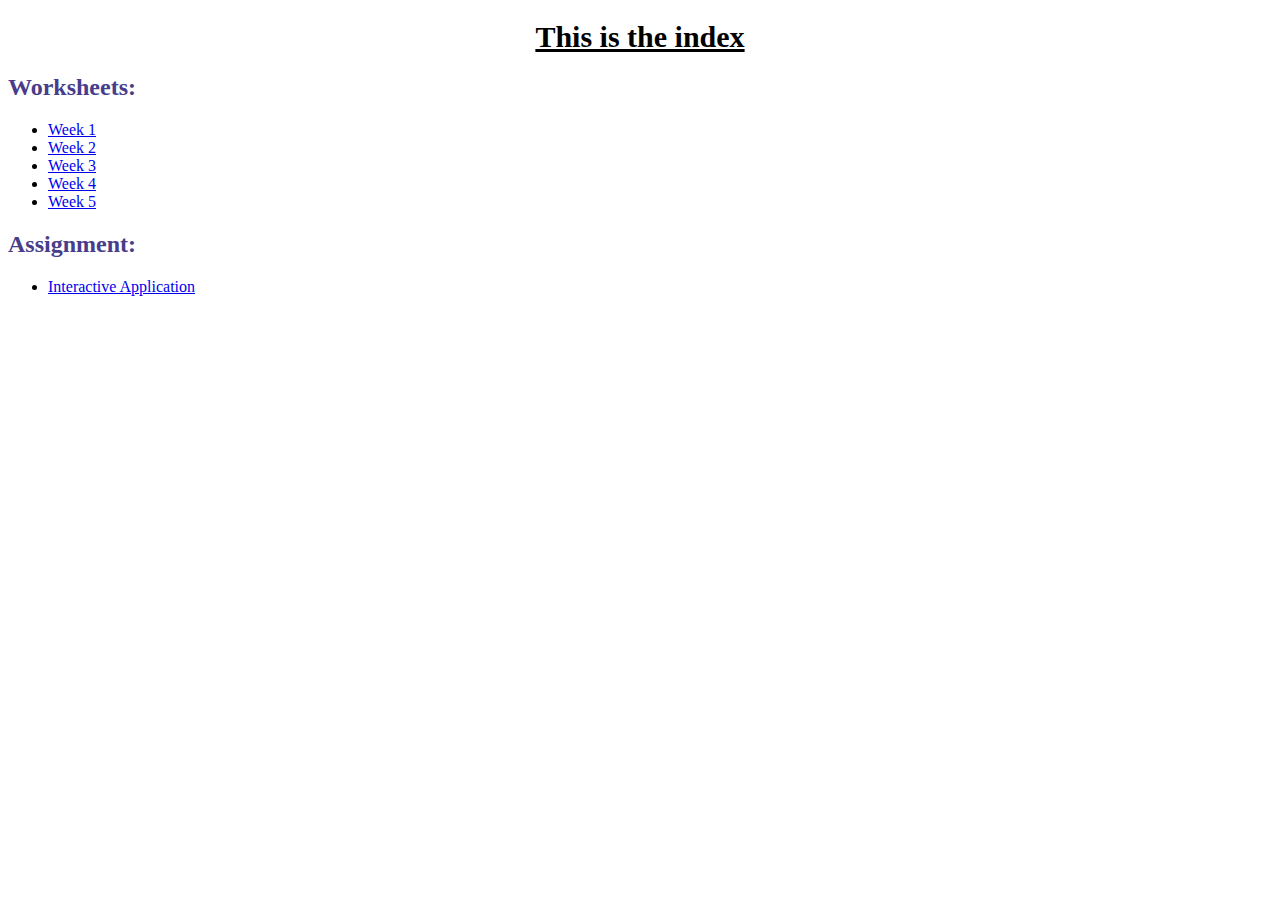
<file: Index.html>
<!DOCTYPE html>
<html lang="en">
    <head>
        <meta name="viewport" content="width=device-width"/>
        <meta charset="UTF-8">
        <title>Dimitris Nitsios</title>
        <link rel="stylesheet" href="mainStyle.css">
    </head>
    <body>

        <h1>This is the index</h1>

        <h2>Worksheets:</h2>
        <ul>
            <li><a href="Week1/Test.html">Week 1</a></li>
            <li><a href="Week2/Lab2.html">Week 2</a></li>
            <li><a href="Week3/LabTemplate.html">Week 3</a> </li>
            <li><a href="Week4/Week4.html">Week 4</a> </li>
            <li><a href="Week5/Week5.html">Week 5</a> </li>
        </ul>

        <h2>Assignment:</h2>
    <ul>
        <li><a href="InteractiveAssignment/HomePage2.html">Interactive Application</a></li>
    </ul>
    </body>
</html>
</file>
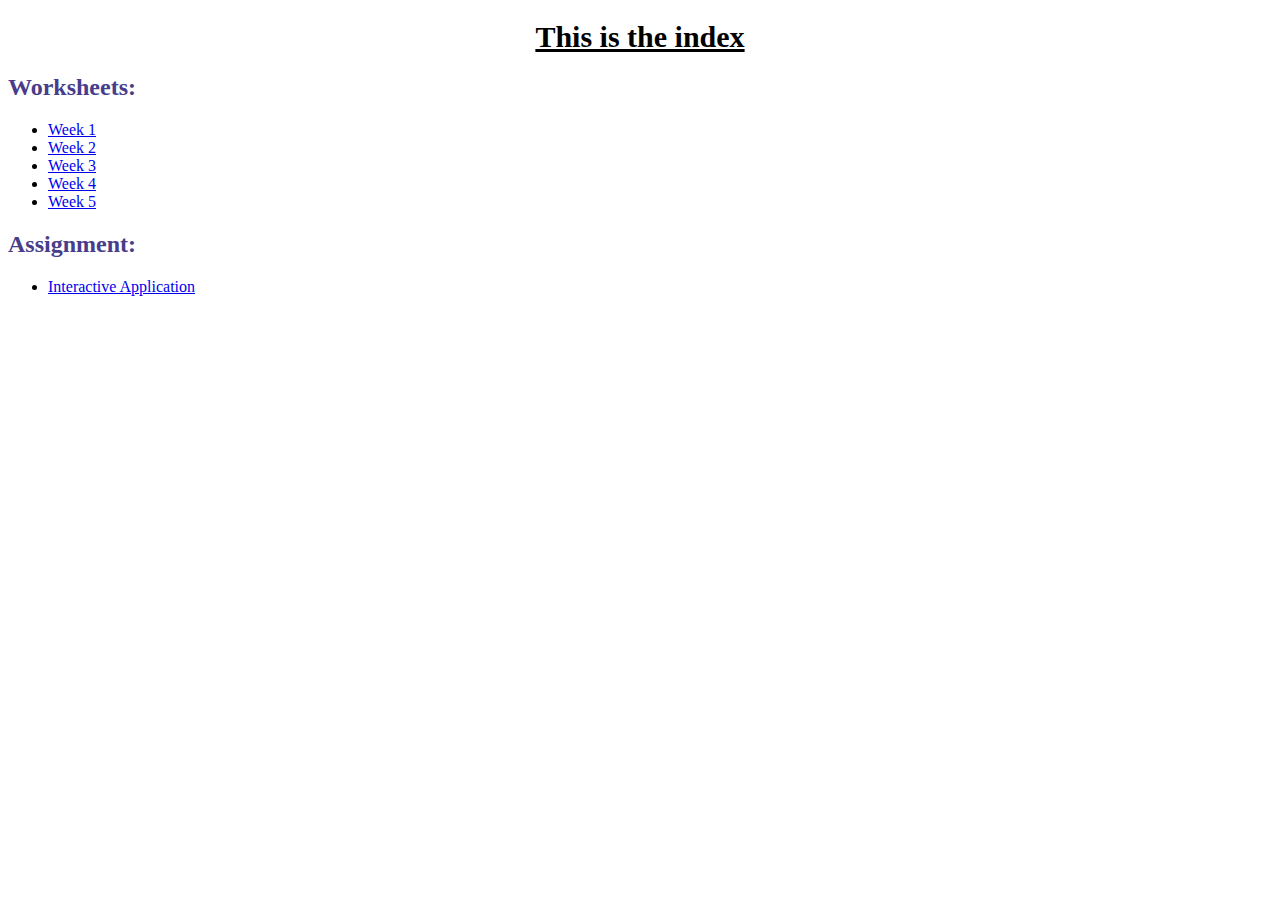
<file: index.html>
<!DOCTYPE html>
<html lang="en">
    <head>
        <meta name="viewport" content="width=device-width"/>
        <meta charset="UTF-8">
        <title>Dimitris Nitsios</title>
        <link rel="stylesheet" href="mainStyle.css">
    </head>
    <body>

        <h1>This is the index</h1>

        <h2>Worksheets:</h2>
        <ul>
            <li><a href="Week1/Test.html">Week 1</a></li>
            <li><a href="Week2/Lab2.html">Week 2</a></li>
            <li><a href="Week3/LabTemplate.html">Week 3</a> </li>
            <li><a href="Week4/Week4.html">Week 4</a> </li>
            <li><a href="Week5/Week5.html">Week 5</a> </li>
        </ul>

        <h2>Assignment:</h2>
    <ul>

        <li><a href="InteractiveAssignment/HomePage.html">Interactive Application</a></li>
    </ul>
    </body>
</html>
</file>
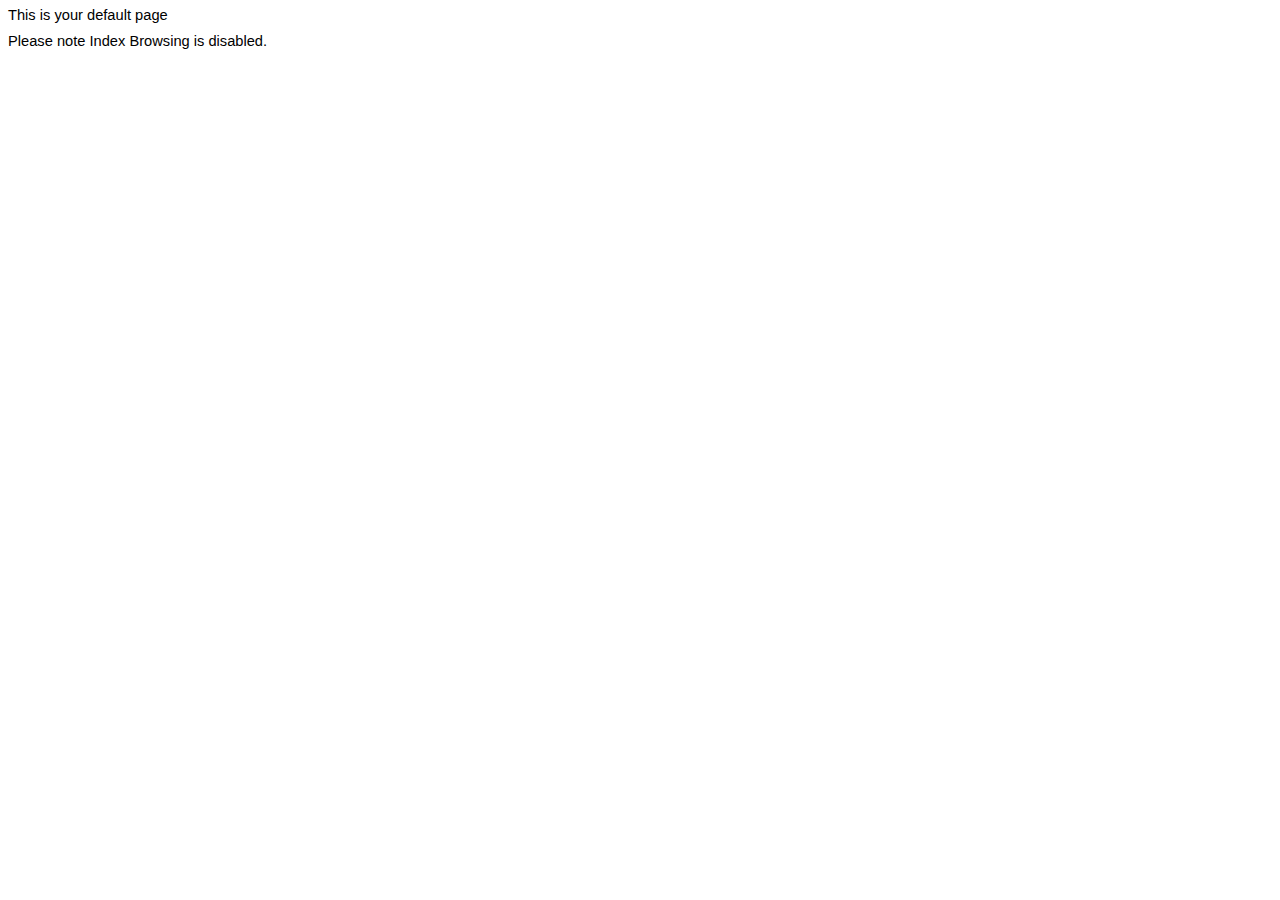
<file: OldIndex.htm>
<html xmlns:v="urn:schemas-microsoft-com:vml"
xmlns:o="urn:schemas-microsoft-com:office:office"
xmlns:w="urn:schemas-microsoft-com:office:word"
xmlns:m="http://schemas.microsoft.com/office/2004/12/omml"
xmlns="http://www.w3.org/TR/REC-html40">

<head>
<meta http-equiv=Content-Type content="text/html; charset=windows-1252">
<meta name=ProgId content=Word.Document>
<meta name=Generator content="Microsoft Word 15">
<meta name=Originator content="Microsoft Word 15">
<link rel=File-List href="Index_files/filelist.xml">
<!--[if gte mso 9]><xml>
 <o:DocumentProperties>
  <o:Author>chris finnigan</o:Author>
  <o:LastAuthor>chris finnigan</o:LastAuthor>
  <o:Revision>2</o:Revision>
  <o:TotalTime>1</o:TotalTime>
  <o:Created>2014-11-26T10:49:00Z</o:Created>
  <o:LastSaved>2014-11-26T10:50:00Z</o:LastSaved>
  <o:Pages>1</o:Pages>
  <o:Words>12</o:Words>
  <o:Characters>74</o:Characters>
  <o:Company>UCLAN</o:Company>
  <o:Lines>1</o:Lines>
  <o:Paragraphs>1</o:Paragraphs>
  <o:CharactersWithSpaces>85</o:CharactersWithSpaces>
  <o:Version>15.00</o:Version>
 </o:DocumentProperties>
 <o:OfficeDocumentSettings>
  <o:AllowPNG/>
 </o:OfficeDocumentSettings>
</xml><![endif]-->
<link rel=themeData href="Index_files/themedata.thmx">
<link rel=colorSchemeMapping href="Index_files/colorschememapping.xml">
<!--[if gte mso 9]><xml>
 <w:WordDocument>
  <w:SpellingState>Clean</w:SpellingState>
  <w:GrammarState>Clean</w:GrammarState>
  <w:TrackMoves>false</w:TrackMoves>
  <w:TrackFormatting/>
  <w:PunctuationKerning/>
  <w:ValidateAgainstSchemas/>
  <w:SaveIfXMLInvalid>false</w:SaveIfXMLInvalid>
  <w:IgnoreMixedContent>false</w:IgnoreMixedContent>
  <w:AlwaysShowPlaceholderText>false</w:AlwaysShowPlaceholderText>
  <w:DoNotPromoteQF/>
  <w:LidThemeOther>EN-GB</w:LidThemeOther>
  <w:LidThemeAsian>X-NONE</w:LidThemeAsian>
  <w:LidThemeComplexScript>X-NONE</w:LidThemeComplexScript>
  <w:Compatibility>
   <w:BreakWrappedTables/>
   <w:SnapToGridInCell/>
   <w:WrapTextWithPunct/>
   <w:UseAsianBreakRules/>
   <w:DontGrowAutofit/>
   <w:SplitPgBreakAndParaMark/>
   <w:EnableOpenTypeKerning/>
   <w:DontFlipMirrorIndents/>
   <w:OverrideTableStyleHps/>
  </w:Compatibility>
  <m:mathPr>
   <m:mathFont m:val="Cambria Math"/>
   <m:brkBin m:val="before"/>
   <m:brkBinSub m:val="&#45;-"/>
   <m:smallFrac m:val="off"/>
   <m:dispDef/>
   <m:lMargin m:val="0"/>
   <m:rMargin m:val="0"/>
   <m:defJc m:val="centerGroup"/>
   <m:wrapIndent m:val="1440"/>
   <m:intLim m:val="subSup"/>
   <m:naryLim m:val="undOvr"/>
  </m:mathPr></w:WordDocument>
</xml><![endif]--><!--[if gte mso 9]><xml>
 <w:LatentStyles DefLockedState="false" DefUnhideWhenUsed="false"
  DefSemiHidden="false" DefQFormat="false" DefPriority="99"
  LatentStyleCount="371">
  <w:LsdException Locked="false" Priority="0" QFormat="true" Name="Normal"/>
  <w:LsdException Locked="false" Priority="9" QFormat="true" Name="heading 1"/>
  <w:LsdException Locked="false" Priority="9" SemiHidden="true"
   UnhideWhenUsed="true" QFormat="true" Name="heading 2"/>
  <w:LsdException Locked="false" Priority="9" SemiHidden="true"
   UnhideWhenUsed="true" QFormat="true" Name="heading 3"/>
  <w:LsdException Locked="false" Priority="9" SemiHidden="true"
   UnhideWhenUsed="true" QFormat="true" Name="heading 4"/>
  <w:LsdException Locked="false" Priority="9" SemiHidden="true"
   UnhideWhenUsed="true" QFormat="true" Name="heading 5"/>
  <w:LsdException Locked="false" Priority="9" SemiHidden="true"
   UnhideWhenUsed="true" QFormat="true" Name="heading 6"/>
  <w:LsdException Locked="false" Priority="9" SemiHidden="true"
   UnhideWhenUsed="true" QFormat="true" Name="heading 7"/>
  <w:LsdException Locked="false" Priority="9" SemiHidden="true"
   UnhideWhenUsed="true" QFormat="true" Name="heading 8"/>
  <w:LsdException Locked="false" Priority="9" SemiHidden="true"
   UnhideWhenUsed="true" QFormat="true" Name="heading 9"/>
  <w:LsdException Locked="false" SemiHidden="true" UnhideWhenUsed="true"
   Name="index 1"/>
  <w:LsdException Locked="false" SemiHidden="true" UnhideWhenUsed="true"
   Name="index 2"/>
  <w:LsdException Locked="false" SemiHidden="true" UnhideWhenUsed="true"
   Name="index 3"/>
  <w:LsdException Locked="false" SemiHidden="true" UnhideWhenUsed="true"
   Name="index 4"/>
  <w:LsdException Locked="false" SemiHidden="true" UnhideWhenUsed="true"
   Name="index 5"/>
  <w:LsdException Locked="false" SemiHidden="true" UnhideWhenUsed="true"
   Name="index 6"/>
  <w:LsdException Locked="false" SemiHidden="true" UnhideWhenUsed="true"
   Name="index 7"/>
  <w:LsdException Locked="false" SemiHidden="true" UnhideWhenUsed="true"
   Name="index 8"/>
  <w:LsdException Locked="false" SemiHidden="true" UnhideWhenUsed="true"
   Name="index 9"/>
  <w:LsdException Locked="false" Priority="39" SemiHidden="true"
   UnhideWhenUsed="true" Name="toc 1"/>
  <w:LsdException Locked="false" Priority="39" SemiHidden="true"
   UnhideWhenUsed="true" Name="toc 2"/>
  <w:LsdException Locked="false" Priority="39" SemiHidden="true"
   UnhideWhenUsed="true" Name="toc 3"/>
  <w:LsdException Locked="false" Priority="39" SemiHidden="true"
   UnhideWhenUsed="true" Name="toc 4"/>
  <w:LsdException Locked="false" Priority="39" SemiHidden="true"
   UnhideWhenUsed="true" Name="toc 5"/>
  <w:LsdException Locked="false" Priority="39" SemiHidden="true"
   UnhideWhenUsed="true" Name="toc 6"/>
  <w:LsdException Locked="false" Priority="39" SemiHidden="true"
   UnhideWhenUsed="true" Name="toc 7"/>
  <w:LsdException Locked="false" Priority="39" SemiHidden="true"
   UnhideWhenUsed="true" Name="toc 8"/>
  <w:LsdException Locked="false" Priority="39" SemiHidden="true"
   UnhideWhenUsed="true" Name="toc 9"/>
  <w:LsdException Locked="false" SemiHidden="true" UnhideWhenUsed="true"
   Name="Normal Indent"/>
  <w:LsdException Locked="false" SemiHidden="true" UnhideWhenUsed="true"
   Name="footnote text"/>
  <w:LsdException Locked="false" SemiHidden="true" UnhideWhenUsed="true"
   Name="annotation text"/>
  <w:LsdException Locked="false" SemiHidden="true" UnhideWhenUsed="true"
   Name="header"/>
  <w:LsdException Locked="false" SemiHidden="true" UnhideWhenUsed="true"
   Name="footer"/>
  <w:LsdException Locked="false" SemiHidden="true" UnhideWhenUsed="true"
   Name="index heading"/>
  <w:LsdException Locked="false" Priority="35" SemiHidden="true"
   UnhideWhenUsed="true" QFormat="true" Name="caption"/>
  <w:LsdException Locked="false" SemiHidden="true" UnhideWhenUsed="true"
   Name="table of figures"/>
  <w:LsdException Locked="false" SemiHidden="true" UnhideWhenUsed="true"
   Name="envelope address"/>
  <w:LsdException Locked="false" SemiHidden="true" UnhideWhenUsed="true"
   Name="envelope return"/>
  <w:LsdException Locked="false" SemiHidden="true" UnhideWhenUsed="true"
   Name="footnote reference"/>
  <w:LsdException Locked="false" SemiHidden="true" UnhideWhenUsed="true"
   Name="annotation reference"/>
  <w:LsdException Locked="false" SemiHidden="true" UnhideWhenUsed="true"
   Name="line number"/>
  <w:LsdException Locked="false" SemiHidden="true" UnhideWhenUsed="true"
   Name="page number"/>
  <w:LsdException Locked="false" SemiHidden="true" UnhideWhenUsed="true"
   Name="endnote reference"/>
  <w:LsdException Locked="false" SemiHidden="true" UnhideWhenUsed="true"
   Name="endnote text"/>
  <w:LsdException Locked="false" SemiHidden="true" UnhideWhenUsed="true"
   Name="table of authorities"/>
  <w:LsdException Locked="false" SemiHidden="true" UnhideWhenUsed="true"
   Name="macro"/>
  <w:LsdException Locked="false" SemiHidden="true" UnhideWhenUsed="true"
   Name="toa heading"/>
  <w:LsdException Locked="false" SemiHidden="true" UnhideWhenUsed="true"
   Name="List"/>
  <w:LsdException Locked="false" SemiHidden="true" UnhideWhenUsed="true"
   Name="List Bullet"/>
  <w:LsdException Locked="false" SemiHidden="true" UnhideWhenUsed="true"
   Name="List Number"/>
  <w:LsdException Locked="false" SemiHidden="true" UnhideWhenUsed="true"
   Name="List 2"/>
  <w:LsdException Locked="false" SemiHidden="true" UnhideWhenUsed="true"
   Name="List 3"/>
  <w:LsdException Locked="false" SemiHidden="true" UnhideWhenUsed="true"
   Name="List 4"/>
  <w:LsdException Locked="false" SemiHidden="true" UnhideWhenUsed="true"
   Name="List 5"/>
  <w:LsdException Locked="false" SemiHidden="true" UnhideWhenUsed="true"
   Name="List Bullet 2"/>
  <w:LsdException Locked="false" SemiHidden="true" UnhideWhenUsed="true"
   Name="List Bullet 3"/>
  <w:LsdException Locked="false" SemiHidden="true" UnhideWhenUsed="true"
   Name="List Bullet 4"/>
  <w:LsdException Locked="false" SemiHidden="true" UnhideWhenUsed="true"
   Name="List Bullet 5"/>
  <w:LsdException Locked="false" SemiHidden="true" UnhideWhenUsed="true"
   Name="List Number 2"/>
  <w:LsdException Locked="false" SemiHidden="true" UnhideWhenUsed="true"
   Name="List Number 3"/>
  <w:LsdException Locked="false" SemiHidden="true" UnhideWhenUsed="true"
   Name="List Number 4"/>
  <w:LsdException Locked="false" SemiHidden="true" UnhideWhenUsed="true"
   Name="List Number 5"/>
  <w:LsdException Locked="false" Priority="10" QFormat="true" Name="Title"/>
  <w:LsdException Locked="false" SemiHidden="true" UnhideWhenUsed="true"
   Name="Closing"/>
  <w:LsdException Locked="false" SemiHidden="true" UnhideWhenUsed="true"
   Name="Signature"/>
  <w:LsdException Locked="false" Priority="1" SemiHidden="true"
   UnhideWhenUsed="true" Name="Default Paragraph Font"/>
  <w:LsdException Locked="false" SemiHidden="true" UnhideWhenUsed="true"
   Name="Body Text"/>
  <w:LsdException Locked="false" SemiHidden="true" UnhideWhenUsed="true"
   Name="Body Text Indent"/>
  <w:LsdException Locked="false" SemiHidden="true" UnhideWhenUsed="true"
   Name="List Continue"/>
  <w:LsdException Locked="false" SemiHidden="true" UnhideWhenUsed="true"
   Name="List Continue 2"/>
  <w:LsdException Locked="false" SemiHidden="true" UnhideWhenUsed="true"
   Name="List Continue 3"/>
  <w:LsdException Locked="false" SemiHidden="true" UnhideWhenUsed="true"
   Name="List Continue 4"/>
  <w:LsdException Locked="false" SemiHidden="true" UnhideWhenUsed="true"
   Name="List Continue 5"/>
  <w:LsdException Locked="false" SemiHidden="true" UnhideWhenUsed="true"
   Name="Message Header"/>
  <w:LsdException Locked="false" Priority="11" QFormat="true" Name="Subtitle"/>
  <w:LsdException Locked="false" SemiHidden="true" UnhideWhenUsed="true"
   Name="Salutation"/>
  <w:LsdException Locked="false" SemiHidden="true" UnhideWhenUsed="true"
   Name="Date"/>
  <w:LsdException Locked="false" SemiHidden="true" UnhideWhenUsed="true"
   Name="Body Text First Indent"/>
  <w:LsdException Locked="false" SemiHidden="true" UnhideWhenUsed="true"
   Name="Body Text First Indent 2"/>
  <w:LsdException Locked="false" SemiHidden="true" UnhideWhenUsed="true"
   Name="Note Heading"/>
  <w:LsdException Locked="false" SemiHidden="true" UnhideWhenUsed="true"
   Name="Body Text 2"/>
  <w:LsdException Locked="false" SemiHidden="true" UnhideWhenUsed="true"
   Name="Body Text 3"/>
  <w:LsdException Locked="false" SemiHidden="true" UnhideWhenUsed="true"
   Name="Body Text Indent 2"/>
  <w:LsdException Locked="false" SemiHidden="true" UnhideWhenUsed="true"
   Name="Body Text Indent 3"/>
  <w:LsdException Locked="false" SemiHidden="true" UnhideWhenUsed="true"
   Name="Block Text"/>
  <w:LsdException Locked="false" SemiHidden="true" UnhideWhenUsed="true"
   Name="Hyperlink"/>
  <w:LsdException Locked="false" SemiHidden="true" UnhideWhenUsed="true"
   Name="FollowedHyperlink"/>
  <w:LsdException Locked="false" Priority="22" QFormat="true" Name="Strong"/>
  <w:LsdException Locked="false" Priority="20" QFormat="true" Name="Emphasis"/>
  <w:LsdException Locked="false" SemiHidden="true" UnhideWhenUsed="true"
   Name="Document Map"/>
  <w:LsdException Locked="false" SemiHidden="true" UnhideWhenUsed="true"
   Name="Plain Text"/>
  <w:LsdException Locked="false" SemiHidden="true" UnhideWhenUsed="true"
   Name="E-mail Signature"/>
  <w:LsdException Locked="false" SemiHidden="true" UnhideWhenUsed="true"
   Name="HTML Top of Form"/>
  <w:LsdException Locked="false" SemiHidden="true" UnhideWhenUsed="true"
   Name="HTML Bottom of Form"/>
  <w:LsdException Locked="false" SemiHidden="true" UnhideWhenUsed="true"
   Name="Normal (Web)"/>
  <w:LsdException Locked="false" SemiHidden="true" UnhideWhenUsed="true"
   Name="HTML Acronym"/>
  <w:LsdException Locked="false" SemiHidden="true" UnhideWhenUsed="true"
   Name="HTML Address"/>
  <w:LsdException Locked="false" SemiHidden="true" UnhideWhenUsed="true"
   Name="HTML Cite"/>
  <w:LsdException Locked="false" SemiHidden="true" UnhideWhenUsed="true"
   Name="HTML Code"/>
  <w:LsdException Locked="false" SemiHidden="true" UnhideWhenUsed="true"
   Name="HTML Definition"/>
  <w:LsdException Locked="false" SemiHidden="true" UnhideWhenUsed="true"
   Name="HTML Keyboard"/>
  <w:LsdException Locked="false" SemiHidden="true" UnhideWhenUsed="true"
   Name="HTML Preformatted"/>
  <w:LsdException Locked="false" SemiHidden="true" UnhideWhenUsed="true"
   Name="HTML Sample"/>
  <w:LsdException Locked="false" SemiHidden="true" UnhideWhenUsed="true"
   Name="HTML Typewriter"/>
  <w:LsdException Locked="false" SemiHidden="true" UnhideWhenUsed="true"
   Name="HTML Variable"/>
  <w:LsdException Locked="false" SemiHidden="true" UnhideWhenUsed="true"
   Name="Normal Table"/>
  <w:LsdException Locked="false" SemiHidden="true" UnhideWhenUsed="true"
   Name="annotation subject"/>
  <w:LsdException Locked="false" SemiHidden="true" UnhideWhenUsed="true"
   Name="No List"/>
  <w:LsdException Locked="false" SemiHidden="true" UnhideWhenUsed="true"
   Name="Outline List 1"/>
  <w:LsdException Locked="false" SemiHidden="true" UnhideWhenUsed="true"
   Name="Outline List 2"/>
  <w:LsdException Locked="false" SemiHidden="true" UnhideWhenUsed="true"
   Name="Outline List 3"/>
  <w:LsdException Locked="false" SemiHidden="true" UnhideWhenUsed="true"
   Name="Table Simple 1"/>
  <w:LsdException Locked="false" SemiHidden="true" UnhideWhenUsed="true"
   Name="Table Simple 2"/>
  <w:LsdException Locked="false" SemiHidden="true" UnhideWhenUsed="true"
   Name="Table Simple 3"/>
  <w:LsdException Locked="false" SemiHidden="true" UnhideWhenUsed="true"
   Name="Table Classic 1"/>
  <w:LsdException Locked="false" SemiHidden="true" UnhideWhenUsed="true"
   Name="Table Classic 2"/>
  <w:LsdException Locked="false" SemiHidden="true" UnhideWhenUsed="true"
   Name="Table Classic 3"/>
  <w:LsdException Locked="false" SemiHidden="true" UnhideWhenUsed="true"
   Name="Table Classic 4"/>
  <w:LsdException Locked="false" SemiHidden="true" UnhideWhenUsed="true"
   Name="Table Colorful 1"/>
  <w:LsdException Locked="false" SemiHidden="true" UnhideWhenUsed="true"
   Name="Table Colorful 2"/>
  <w:LsdException Locked="false" SemiHidden="true" UnhideWhenUsed="true"
   Name="Table Colorful 3"/>
  <w:LsdException Locked="false" SemiHidden="true" UnhideWhenUsed="true"
   Name="Table Columns 1"/>
  <w:LsdException Locked="false" SemiHidden="true" UnhideWhenUsed="true"
   Name="Table Columns 2"/>
  <w:LsdException Locked="false" SemiHidden="true" UnhideWhenUsed="true"
   Name="Table Columns 3"/>
  <w:LsdException Locked="false" SemiHidden="true" UnhideWhenUsed="true"
   Name="Table Columns 4"/>
  <w:LsdException Locked="false" SemiHidden="true" UnhideWhenUsed="true"
   Name="Table Columns 5"/>
  <w:LsdException Locked="false" SemiHidden="true" UnhideWhenUsed="true"
   Name="Table Grid 1"/>
  <w:LsdException Locked="false" SemiHidden="true" UnhideWhenUsed="true"
   Name="Table Grid 2"/>
  <w:LsdException Locked="false" SemiHidden="true" UnhideWhenUsed="true"
   Name="Table Grid 3"/>
  <w:LsdException Locked="false" SemiHidden="true" UnhideWhenUsed="true"
   Name="Table Grid 4"/>
  <w:LsdException Locked="false" SemiHidden="true" UnhideWhenUsed="true"
   Name="Table Grid 5"/>
  <w:LsdException Locked="false" SemiHidden="true" UnhideWhenUsed="true"
   Name="Table Grid 6"/>
  <w:LsdException Locked="false" SemiHidden="true" UnhideWhenUsed="true"
   Name="Table Grid 7"/>
  <w:LsdException Locked="false" SemiHidden="true" UnhideWhenUsed="true"
   Name="Table Grid 8"/>
  <w:LsdException Locked="false" SemiHidden="true" UnhideWhenUsed="true"
   Name="Table List 1"/>
  <w:LsdException Locked="false" SemiHidden="true" UnhideWhenUsed="true"
   Name="Table List 2"/>
  <w:LsdException Locked="false" SemiHidden="true" UnhideWhenUsed="true"
   Name="Table List 3"/>
  <w:LsdException Locked="false" SemiHidden="true" UnhideWhenUsed="true"
   Name="Table List 4"/>
  <w:LsdException Locked="false" SemiHidden="true" UnhideWhenUsed="true"
   Name="Table List 5"/>
  <w:LsdException Locked="false" SemiHidden="true" UnhideWhenUsed="true"
   Name="Table List 6"/>
  <w:LsdException Locked="false" SemiHidden="true" UnhideWhenUsed="true"
   Name="Table List 7"/>
  <w:LsdException Locked="false" SemiHidden="true" UnhideWhenUsed="true"
   Name="Table List 8"/>
  <w:LsdException Locked="false" SemiHidden="true" UnhideWhenUsed="true"
   Name="Table 3D effects 1"/>
  <w:LsdException Locked="false" SemiHidden="true" UnhideWhenUsed="true"
   Name="Table 3D effects 2"/>
  <w:LsdException Locked="false" SemiHidden="true" UnhideWhenUsed="true"
   Name="Table 3D effects 3"/>
  <w:LsdException Locked="false" SemiHidden="true" UnhideWhenUsed="true"
   Name="Table Contemporary"/>
  <w:LsdException Locked="false" SemiHidden="true" UnhideWhenUsed="true"
   Name="Table Elegant"/>
  <w:LsdException Locked="false" SemiHidden="true" UnhideWhenUsed="true"
   Name="Table Professional"/>
  <w:LsdException Locked="false" SemiHidden="true" UnhideWhenUsed="true"
   Name="Table Subtle 1"/>
  <w:LsdException Locked="false" SemiHidden="true" UnhideWhenUsed="true"
   Name="Table Subtle 2"/>
  <w:LsdException Locked="false" SemiHidden="true" UnhideWhenUsed="true"
   Name="Table Web 1"/>
  <w:LsdException Locked="false" SemiHidden="true" UnhideWhenUsed="true"
   Name="Table Web 2"/>
  <w:LsdException Locked="false" SemiHidden="true" UnhideWhenUsed="true"
   Name="Table Web 3"/>
  <w:LsdException Locked="false" SemiHidden="true" UnhideWhenUsed="true"
   Name="Balloon Text"/>
  <w:LsdException Locked="false" Priority="39" Name="Table Grid"/>
  <w:LsdException Locked="false" SemiHidden="true" UnhideWhenUsed="true"
   Name="Table Theme"/>
  <w:LsdException Locked="false" SemiHidden="true" Name="Placeholder Text"/>
  <w:LsdException Locked="false" Priority="1" QFormat="true" Name="No Spacing"/>
  <w:LsdException Locked="false" Priority="60" Name="Light Shading"/>
  <w:LsdException Locked="false" Priority="61" Name="Light List"/>
  <w:LsdException Locked="false" Priority="62" Name="Light Grid"/>
  <w:LsdException Locked="false" Priority="63" Name="Medium Shading 1"/>
  <w:LsdException Locked="false" Priority="64" Name="Medium Shading 2"/>
  <w:LsdException Locked="false" Priority="65" Name="Medium List 1"/>
  <w:LsdException Locked="false" Priority="66" Name="Medium List 2"/>
  <w:LsdException Locked="false" Priority="67" Name="Medium Grid 1"/>
  <w:LsdException Locked="false" Priority="68" Name="Medium Grid 2"/>
  <w:LsdException Locked="false" Priority="69" Name="Medium Grid 3"/>
  <w:LsdException Locked="false" Priority="70" Name="Dark List"/>
  <w:LsdException Locked="false" Priority="71" Name="Colorful Shading"/>
  <w:LsdException Locked="false" Priority="72" Name="Colorful List"/>
  <w:LsdException Locked="false" Priority="73" Name="Colorful Grid"/>
  <w:LsdException Locked="false" Priority="60" Name="Light Shading Accent 1"/>
  <w:LsdException Locked="false" Priority="61" Name="Light List Accent 1"/>
  <w:LsdException Locked="false" Priority="62" Name="Light Grid Accent 1"/>
  <w:LsdException Locked="false" Priority="63" Name="Medium Shading 1 Accent 1"/>
  <w:LsdException Locked="false" Priority="64" Name="Medium Shading 2 Accent 1"/>
  <w:LsdException Locked="false" Priority="65" Name="Medium List 1 Accent 1"/>
  <w:LsdException Locked="false" SemiHidden="true" Name="Revision"/>
  <w:LsdException Locked="false" Priority="34" QFormat="true"
   Name="List Paragraph"/>
  <w:LsdException Locked="false" Priority="29" QFormat="true" Name="Quote"/>
  <w:LsdException Locked="false" Priority="30" QFormat="true"
   Name="Intense Quote"/>
  <w:LsdException Locked="false" Priority="66" Name="Medium List 2 Accent 1"/>
  <w:LsdException Locked="false" Priority="67" Name="Medium Grid 1 Accent 1"/>
  <w:LsdException Locked="false" Priority="68" Name="Medium Grid 2 Accent 1"/>
  <w:LsdException Locked="false" Priority="69" Name="Medium Grid 3 Accent 1"/>
  <w:LsdException Locked="false" Priority="70" Name="Dark List Accent 1"/>
  <w:LsdException Locked="false" Priority="71" Name="Colorful Shading Accent 1"/>
  <w:LsdException Locked="false" Priority="72" Name="Colorful List Accent 1"/>
  <w:LsdException Locked="false" Priority="73" Name="Colorful Grid Accent 1"/>
  <w:LsdException Locked="false" Priority="60" Name="Light Shading Accent 2"/>
  <w:LsdException Locked="false" Priority="61" Name="Light List Accent 2"/>
  <w:LsdException Locked="false" Priority="62" Name="Light Grid Accent 2"/>
  <w:LsdException Locked="false" Priority="63" Name="Medium Shading 1 Accent 2"/>
  <w:LsdException Locked="false" Priority="64" Name="Medium Shading 2 Accent 2"/>
  <w:LsdException Locked="false" Priority="65" Name="Medium List 1 Accent 2"/>
  <w:LsdException Locked="false" Priority="66" Name="Medium List 2 Accent 2"/>
  <w:LsdException Locked="false" Priority="67" Name="Medium Grid 1 Accent 2"/>
  <w:LsdException Locked="false" Priority="68" Name="Medium Grid 2 Accent 2"/>
  <w:LsdException Locked="false" Priority="69" Name="Medium Grid 3 Accent 2"/>
  <w:LsdException Locked="false" Priority="70" Name="Dark List Accent 2"/>
  <w:LsdException Locked="false" Priority="71" Name="Colorful Shading Accent 2"/>
  <w:LsdException Locked="false" Priority="72" Name="Colorful List Accent 2"/>
  <w:LsdException Locked="false" Priority="73" Name="Colorful Grid Accent 2"/>
  <w:LsdException Locked="false" Priority="60" Name="Light Shading Accent 3"/>
  <w:LsdException Locked="false" Priority="61" Name="Light List Accent 3"/>
  <w:LsdException Locked="false" Priority="62" Name="Light Grid Accent 3"/>
  <w:LsdException Locked="false" Priority="63" Name="Medium Shading 1 Accent 3"/>
  <w:LsdException Locked="false" Priority="64" Name="Medium Shading 2 Accent 3"/>
  <w:LsdException Locked="false" Priority="65" Name="Medium List 1 Accent 3"/>
  <w:LsdException Locked="false" Priority="66" Name="Medium List 2 Accent 3"/>
  <w:LsdException Locked="false" Priority="67" Name="Medium Grid 1 Accent 3"/>
  <w:LsdException Locked="false" Priority="68" Name="Medium Grid 2 Accent 3"/>
  <w:LsdException Locked="false" Priority="69" Name="Medium Grid 3 Accent 3"/>
  <w:LsdException Locked="false" Priority="70" Name="Dark List Accent 3"/>
  <w:LsdException Locked="false" Priority="71" Name="Colorful Shading Accent 3"/>
  <w:LsdException Locked="false" Priority="72" Name="Colorful List Accent 3"/>
  <w:LsdException Locked="false" Priority="73" Name="Colorful Grid Accent 3"/>
  <w:LsdException Locked="false" Priority="60" Name="Light Shading Accent 4"/>
  <w:LsdException Locked="false" Priority="61" Name="Light List Accent 4"/>
  <w:LsdException Locked="false" Priority="62" Name="Light Grid Accent 4"/>
  <w:LsdException Locked="false" Priority="63" Name="Medium Shading 1 Accent 4"/>
  <w:LsdException Locked="false" Priority="64" Name="Medium Shading 2 Accent 4"/>
  <w:LsdException Locked="false" Priority="65" Name="Medium List 1 Accent 4"/>
  <w:LsdException Locked="false" Priority="66" Name="Medium List 2 Accent 4"/>
  <w:LsdException Locked="false" Priority="67" Name="Medium Grid 1 Accent 4"/>
  <w:LsdException Locked="false" Priority="68" Name="Medium Grid 2 Accent 4"/>
  <w:LsdException Locked="false" Priority="69" Name="Medium Grid 3 Accent 4"/>
  <w:LsdException Locked="false" Priority="70" Name="Dark List Accent 4"/>
  <w:LsdException Locked="false" Priority="71" Name="Colorful Shading Accent 4"/>
  <w:LsdException Locked="false" Priority="72" Name="Colorful List Accent 4"/>
  <w:LsdException Locked="false" Priority="73" Name="Colorful Grid Accent 4"/>
  <w:LsdException Locked="false" Priority="60" Name="Light Shading Accent 5"/>
  <w:LsdException Locked="false" Priority="61" Name="Light List Accent 5"/>
  <w:LsdException Locked="false" Priority="62" Name="Light Grid Accent 5"/>
  <w:LsdException Locked="false" Priority="63" Name="Medium Shading 1 Accent 5"/>
  <w:LsdException Locked="false" Priority="64" Name="Medium Shading 2 Accent 5"/>
  <w:LsdException Locked="false" Priority="65" Name="Medium List 1 Accent 5"/>
  <w:LsdException Locked="false" Priority="66" Name="Medium List 2 Accent 5"/>
  <w:LsdException Locked="false" Priority="67" Name="Medium Grid 1 Accent 5"/>
  <w:LsdException Locked="false" Priority="68" Name="Medium Grid 2 Accent 5"/>
  <w:LsdException Locked="false" Priority="69" Name="Medium Grid 3 Accent 5"/>
  <w:LsdException Locked="false" Priority="70" Name="Dark List Accent 5"/>
  <w:LsdException Locked="false" Priority="71" Name="Colorful Shading Accent 5"/>
  <w:LsdException Locked="false" Priority="72" Name="Colorful List Accent 5"/>
  <w:LsdException Locked="false" Priority="73" Name="Colorful Grid Accent 5"/>
  <w:LsdException Locked="false" Priority="60" Name="Light Shading Accent 6"/>
  <w:LsdException Locked="false" Priority="61" Name="Light List Accent 6"/>
  <w:LsdException Locked="false" Priority="62" Name="Light Grid Accent 6"/>
  <w:LsdException Locked="false" Priority="63" Name="Medium Shading 1 Accent 6"/>
  <w:LsdException Locked="false" Priority="64" Name="Medium Shading 2 Accent 6"/>
  <w:LsdException Locked="false" Priority="65" Name="Medium List 1 Accent 6"/>
  <w:LsdException Locked="false" Priority="66" Name="Medium List 2 Accent 6"/>
  <w:LsdException Locked="false" Priority="67" Name="Medium Grid 1 Accent 6"/>
  <w:LsdException Locked="false" Priority="68" Name="Medium Grid 2 Accent 6"/>
  <w:LsdException Locked="false" Priority="69" Name="Medium Grid 3 Accent 6"/>
  <w:LsdException Locked="false" Priority="70" Name="Dark List Accent 6"/>
  <w:LsdException Locked="false" Priority="71" Name="Colorful Shading Accent 6"/>
  <w:LsdException Locked="false" Priority="72" Name="Colorful List Accent 6"/>
  <w:LsdException Locked="false" Priority="73" Name="Colorful Grid Accent 6"/>
  <w:LsdException Locked="false" Priority="19" QFormat="true"
   Name="Subtle Emphasis"/>
  <w:LsdException Locked="false" Priority="21" QFormat="true"
   Name="Intense Emphasis"/>
  <w:LsdException Locked="false" Priority="31" QFormat="true"
   Name="Subtle Reference"/>
  <w:LsdException Locked="false" Priority="32" QFormat="true"
   Name="Intense Reference"/>
  <w:LsdException Locked="false" Priority="33" QFormat="true" Name="Book Title"/>
  <w:LsdException Locked="false" Priority="37" SemiHidden="true"
   UnhideWhenUsed="true" Name="Bibliography"/>
  <w:LsdException Locked="false" Priority="39" SemiHidden="true"
   UnhideWhenUsed="true" QFormat="true" Name="TOC Heading"/>
  <w:LsdException Locked="false" Priority="41" Name="Plain Table 1"/>
  <w:LsdException Locked="false" Priority="42" Name="Plain Table 2"/>
  <w:LsdException Locked="false" Priority="43" Name="Plain Table 3"/>
  <w:LsdException Locked="false" Priority="44" Name="Plain Table 4"/>
  <w:LsdException Locked="false" Priority="45" Name="Plain Table 5"/>
  <w:LsdException Locked="false" Priority="40" Name="Grid Table Light"/>
  <w:LsdException Locked="false" Priority="46" Name="Grid Table 1 Light"/>
  <w:LsdException Locked="false" Priority="47" Name="Grid Table 2"/>
  <w:LsdException Locked="false" Priority="48" Name="Grid Table 3"/>
  <w:LsdException Locked="false" Priority="49" Name="Grid Table 4"/>
  <w:LsdException Locked="false" Priority="50" Name="Grid Table 5 Dark"/>
  <w:LsdException Locked="false" Priority="51" Name="Grid Table 6 Colorful"/>
  <w:LsdException Locked="false" Priority="52" Name="Grid Table 7 Colorful"/>
  <w:LsdException Locked="false" Priority="46"
   Name="Grid Table 1 Light Accent 1"/>
  <w:LsdException Locked="false" Priority="47" Name="Grid Table 2 Accent 1"/>
  <w:LsdException Locked="false" Priority="48" Name="Grid Table 3 Accent 1"/>
  <w:LsdException Locked="false" Priority="49" Name="Grid Table 4 Accent 1"/>
  <w:LsdException Locked="false" Priority="50" Name="Grid Table 5 Dark Accent 1"/>
  <w:LsdException Locked="false" Priority="51"
   Name="Grid Table 6 Colorful Accent 1"/>
  <w:LsdException Locked="false" Priority="52"
   Name="Grid Table 7 Colorful Accent 1"/>
  <w:LsdException Locked="false" Priority="46"
   Name="Grid Table 1 Light Accent 2"/>
  <w:LsdException Locked="false" Priority="47" Name="Grid Table 2 Accent 2"/>
  <w:LsdException Locked="false" Priority="48" Name="Grid Table 3 Accent 2"/>
  <w:LsdException Locked="false" Priority="49" Name="Grid Table 4 Accent 2"/>
  <w:LsdException Locked="false" Priority="50" Name="Grid Table 5 Dark Accent 2"/>
  <w:LsdException Locked="false" Priority="51"
   Name="Grid Table 6 Colorful Accent 2"/>
  <w:LsdException Locked="false" Priority="52"
   Name="Grid Table 7 Colorful Accent 2"/>
  <w:LsdException Locked="false" Priority="46"
   Name="Grid Table 1 Light Accent 3"/>
  <w:LsdException Locked="false" Priority="47" Name="Grid Table 2 Accent 3"/>
  <w:LsdException Locked="false" Priority="48" Name="Grid Table 3 Accent 3"/>
  <w:LsdException Locked="false" Priority="49" Name="Grid Table 4 Accent 3"/>
  <w:LsdException Locked="false" Priority="50" Name="Grid Table 5 Dark Accent 3"/>
  <w:LsdException Locked="false" Priority="51"
   Name="Grid Table 6 Colorful Accent 3"/>
  <w:LsdException Locked="false" Priority="52"
   Name="Grid Table 7 Colorful Accent 3"/>
  <w:LsdException Locked="false" Priority="46"
   Name="Grid Table 1 Light Accent 4"/>
  <w:LsdException Locked="false" Priority="47" Name="Grid Table 2 Accent 4"/>
  <w:LsdException Locked="false" Priority="48" Name="Grid Table 3 Accent 4"/>
  <w:LsdException Locked="false" Priority="49" Name="Grid Table 4 Accent 4"/>
  <w:LsdException Locked="false" Priority="50" Name="Grid Table 5 Dark Accent 4"/>
  <w:LsdException Locked="false" Priority="51"
   Name="Grid Table 6 Colorful Accent 4"/>
  <w:LsdException Locked="false" Priority="52"
   Name="Grid Table 7 Colorful Accent 4"/>
  <w:LsdException Locked="false" Priority="46"
   Name="Grid Table 1 Light Accent 5"/>
  <w:LsdException Locked="false" Priority="47" Name="Grid Table 2 Accent 5"/>
  <w:LsdException Locked="false" Priority="48" Name="Grid Table 3 Accent 5"/>
  <w:LsdException Locked="false" Priority="49" Name="Grid Table 4 Accent 5"/>
  <w:LsdException Locked="false" Priority="50" Name="Grid Table 5 Dark Accent 5"/>
  <w:LsdException Locked="false" Priority="51"
   Name="Grid Table 6 Colorful Accent 5"/>
  <w:LsdException Locked="false" Priority="52"
   Name="Grid Table 7 Colorful Accent 5"/>
  <w:LsdException Locked="false" Priority="46"
   Name="Grid Table 1 Light Accent 6"/>
  <w:LsdException Locked="false" Priority="47" Name="Grid Table 2 Accent 6"/>
  <w:LsdException Locked="false" Priority="48" Name="Grid Table 3 Accent 6"/>
  <w:LsdException Locked="false" Priority="49" Name="Grid Table 4 Accent 6"/>
  <w:LsdException Locked="false" Priority="50" Name="Grid Table 5 Dark Accent 6"/>
  <w:LsdException Locked="false" Priority="51"
   Name="Grid Table 6 Colorful Accent 6"/>
  <w:LsdException Locked="false" Priority="52"
   Name="Grid Table 7 Colorful Accent 6"/>
  <w:LsdException Locked="false" Priority="46" Name="List Table 1 Light"/>
  <w:LsdException Locked="false" Priority="47" Name="List Table 2"/>
  <w:LsdException Locked="false" Priority="48" Name="List Table 3"/>
  <w:LsdException Locked="false" Priority="49" Name="List Table 4"/>
  <w:LsdException Locked="false" Priority="50" Name="List Table 5 Dark"/>
  <w:LsdException Locked="false" Priority="51" Name="List Table 6 Colorful"/>
  <w:LsdException Locked="false" Priority="52" Name="List Table 7 Colorful"/>
  <w:LsdException Locked="false" Priority="46"
   Name="List Table 1 Light Accent 1"/>
  <w:LsdException Locked="false" Priority="47" Name="List Table 2 Accent 1"/>
  <w:LsdException Locked="false" Priority="48" Name="List Table 3 Accent 1"/>
  <w:LsdException Locked="false" Priority="49" Name="List Table 4 Accent 1"/>
  <w:LsdException Locked="false" Priority="50" Name="List Table 5 Dark Accent 1"/>
  <w:LsdException Locked="false" Priority="51"
   Name="List Table 6 Colorful Accent 1"/>
  <w:LsdException Locked="false" Priority="52"
   Name="List Table 7 Colorful Accent 1"/>
  <w:LsdException Locked="false" Priority="46"
   Name="List Table 1 Light Accent 2"/>
  <w:LsdException Locked="false" Priority="47" Name="List Table 2 Accent 2"/>
  <w:LsdException Locked="false" Priority="48" Name="List Table 3 Accent 2"/>
  <w:LsdException Locked="false" Priority="49" Name="List Table 4 Accent 2"/>
  <w:LsdException Locked="false" Priority="50" Name="List Table 5 Dark Accent 2"/>
  <w:LsdException Locked="false" Priority="51"
   Name="List Table 6 Colorful Accent 2"/>
  <w:LsdException Locked="false" Priority="52"
   Name="List Table 7 Colorful Accent 2"/>
  <w:LsdException Locked="false" Priority="46"
   Name="List Table 1 Light Accent 3"/>
  <w:LsdException Locked="false" Priority="47" Name="List Table 2 Accent 3"/>
  <w:LsdException Locked="false" Priority="48" Name="List Table 3 Accent 3"/>
  <w:LsdException Locked="false" Priority="49" Name="List Table 4 Accent 3"/>
  <w:LsdException Locked="false" Priority="50" Name="List Table 5 Dark Accent 3"/>
  <w:LsdException Locked="false" Priority="51"
   Name="List Table 6 Colorful Accent 3"/>
  <w:LsdException Locked="false" Priority="52"
   Name="List Table 7 Colorful Accent 3"/>
  <w:LsdException Locked="false" Priority="46"
   Name="List Table 1 Light Accent 4"/>
  <w:LsdException Locked="false" Priority="47" Name="List Table 2 Accent 4"/>
  <w:LsdException Locked="false" Priority="48" Name="List Table 3 Accent 4"/>
  <w:LsdException Locked="false" Priority="49" Name="List Table 4 Accent 4"/>
  <w:LsdException Locked="false" Priority="50" Name="List Table 5 Dark Accent 4"/>
  <w:LsdException Locked="false" Priority="51"
   Name="List Table 6 Colorful Accent 4"/>
  <w:LsdException Locked="false" Priority="52"
   Name="List Table 7 Colorful Accent 4"/>
  <w:LsdException Locked="false" Priority="46"
   Name="List Table 1 Light Accent 5"/>
  <w:LsdException Locked="false" Priority="47" Name="List Table 2 Accent 5"/>
  <w:LsdException Locked="false" Priority="48" Name="List Table 3 Accent 5"/>
  <w:LsdException Locked="false" Priority="49" Name="List Table 4 Accent 5"/>
  <w:LsdException Locked="false" Priority="50" Name="List Table 5 Dark Accent 5"/>
  <w:LsdException Locked="false" Priority="51"
   Name="List Table 6 Colorful Accent 5"/>
  <w:LsdException Locked="false" Priority="52"
   Name="List Table 7 Colorful Accent 5"/>
  <w:LsdException Locked="false" Priority="46"
   Name="List Table 1 Light Accent 6"/>
  <w:LsdException Locked="false" Priority="47" Name="List Table 2 Accent 6"/>
  <w:LsdException Locked="false" Priority="48" Name="List Table 3 Accent 6"/>
  <w:LsdException Locked="false" Priority="49" Name="List Table 4 Accent 6"/>
  <w:LsdException Locked="false" Priority="50" Name="List Table 5 Dark Accent 6"/>
  <w:LsdException Locked="false" Priority="51"
   Name="List Table 6 Colorful Accent 6"/>
  <w:LsdException Locked="false" Priority="52"
   Name="List Table 7 Colorful Accent 6"/>
 </w:LatentStyles>
</xml><![endif]-->
<style>
<!--
 /* Font Definitions */
 @font-face
	{font-family:"Cambria Math";
	panose-1:2 4 5 3 5 4 6 3 2 4;
	mso-font-charset:0;
	mso-generic-font-family:roman;
	mso-font-pitch:variable;
	mso-font-signature:-536870145 1107305727 0 0 415 0;}
@font-face
	{font-family:Calibri;
	panose-1:2 15 5 2 2 2 4 3 2 4;
	mso-font-charset:0;
	mso-generic-font-family:swiss;
	mso-font-pitch:variable;
	mso-font-signature:-536870145 1073786111 1 0 415 0;}
 /* Style Definitions */
 p.MsoNormal, li.MsoNormal, div.MsoNormal
	{mso-style-unhide:no;
	mso-style-qformat:yes;
	mso-style-parent:"";
	margin-top:0cm;
	margin-right:0cm;
	margin-bottom:8.0pt;
	margin-left:0cm;
	line-height:107%;
	mso-pagination:widow-orphan;
	font-size:11.0pt;
	font-family:"Calibri",sans-serif;
	mso-ascii-font-family:Calibri;
	mso-ascii-theme-font:minor-latin;
	mso-fareast-font-family:Calibri;
	mso-fareast-theme-font:minor-latin;
	mso-hansi-font-family:Calibri;
	mso-hansi-theme-font:minor-latin;
	mso-bidi-font-family:"Times New Roman";
	mso-bidi-theme-font:minor-bidi;
	mso-fareast-language:EN-US;}
span.SpellE
	{mso-style-name:"";
	mso-spl-e:yes;}
.MsoChpDefault
	{mso-style-type:export-only;
	mso-default-props:yes;
	font-family:"Calibri",sans-serif;
	mso-ascii-font-family:Calibri;
	mso-ascii-theme-font:minor-latin;
	mso-fareast-font-family:Calibri;
	mso-fareast-theme-font:minor-latin;
	mso-hansi-font-family:Calibri;
	mso-hansi-theme-font:minor-latin;
	mso-bidi-font-family:"Times New Roman";
	mso-bidi-theme-font:minor-bidi;
	mso-fareast-language:EN-US;}
.MsoPapDefault
	{mso-style-type:export-only;
	margin-bottom:8.0pt;
	line-height:107%;}
@page WordSection1
	{size:595.3pt 841.9pt;
	margin:72.0pt 72.0pt 72.0pt 72.0pt;
	mso-header-margin:35.4pt;
	mso-footer-margin:35.4pt;
	mso-paper-source:0;}
div.WordSection1
	{page:WordSection1;}
-->
</style>
<!--[if gte mso 10]>
<style>
 /* Style Definitions */
 table.MsoNormalTable
	{mso-style-name:"Table Normal";
	mso-tstyle-rowband-size:0;
	mso-tstyle-colband-size:0;
	mso-style-noshow:yes;
	mso-style-priority:99;
	mso-style-parent:"";
	mso-padding-alt:0cm 5.4pt 0cm 5.4pt;
	mso-para-margin-top:0cm;
	mso-para-margin-right:0cm;
	mso-para-margin-bottom:8.0pt;
	mso-para-margin-left:0cm;
	line-height:107%;
	mso-pagination:widow-orphan;
	font-size:11.0pt;
	font-family:"Calibri",sans-serif;
	mso-ascii-font-family:Calibri;
	mso-ascii-theme-font:minor-latin;
	mso-hansi-font-family:Calibri;
	mso-hansi-theme-font:minor-latin;
	mso-fareast-language:EN-US;}
</style>
<![endif]--><!--[if gte mso 9]><xml>
 <o:shapedefaults v:ext="edit" spidmax="1026"/>
</xml><![endif]--><!--[if gte mso 9]><xml>
 <o:shapelayout v:ext="edit">
  <o:idmap v:ext="edit" data="1"/>
 </o:shapelayout></xml><![endif]-->
</head>

<body lang=EN-GB style='tab-interval:36.0pt'>

<div class=WordSection1>

<p class=MsoNormal>This is your default page</p>

<p class=MsoNormal>Please note Index Browsing is disabled.</p>

</div>

</body>

</html>
</file>
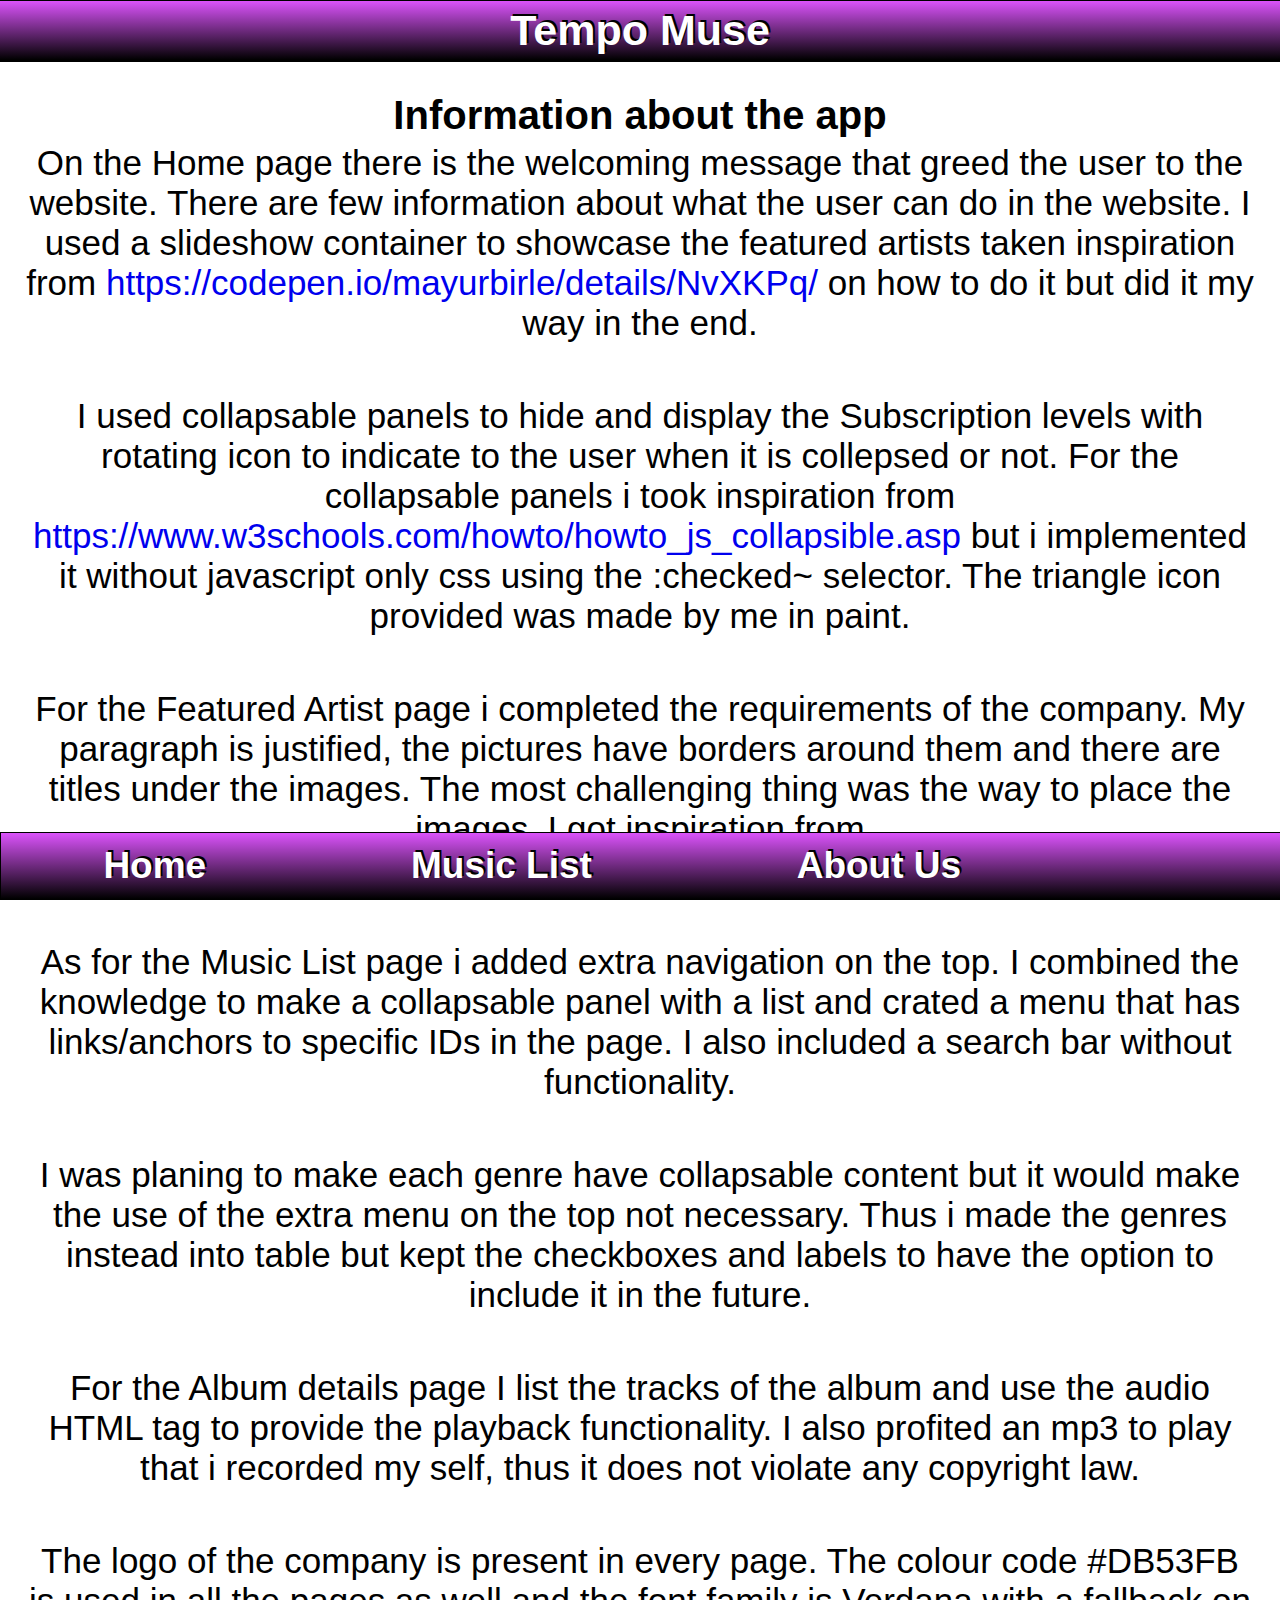
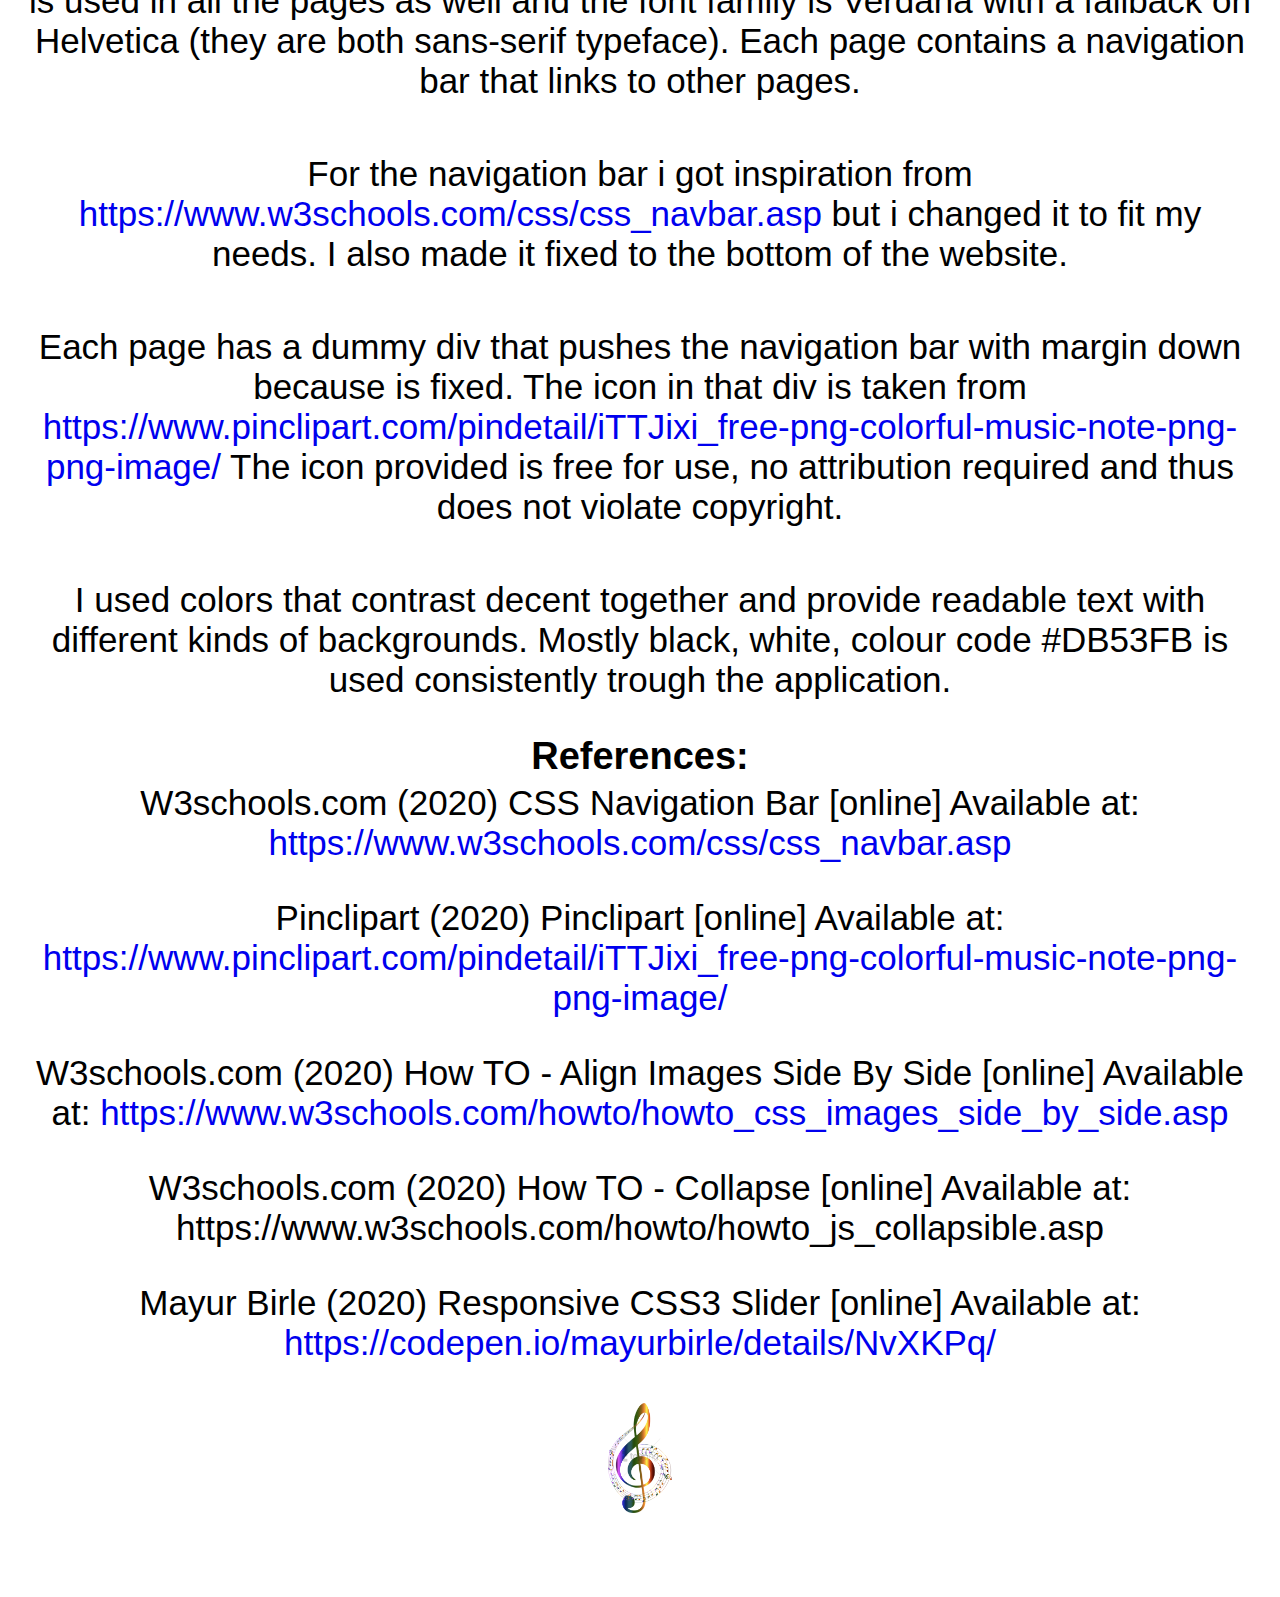
<file: InteractiveAssignment/About.html>
<!DOCTYPE html>
<html lang="en">
    <head>
        <meta name="viewport" content="width=device-width initial-scale=1.0" />
        <meta charset="UTF-8">
        <title>About Us</title>
        <link rel="stylesheet" href="myStyle.css">
    </head>
    <div id="containerLogo">
        <h1>Tempo Muse</h1>
    </div>
    <div class="main">
        <h2>Information about the app</h2>
        <p>On the Home page there is the welcoming message that greed the user to the website.
            There are few information about what the user can do in the website.
            I used a slideshow container to showcase the featured artists taken inspiration from
            <a href="https://codepen.io/mayurbirle/details/NvXKPq/">https://codepen.io/mayurbirle/details/NvXKPq/ </a>
            on how to do it but did it my way in the end.
        </p>
        <br>
        <p>
            I used collapsable panels to hide and display the Subscription levels with rotating icon to indicate to the user when it is collepsed or not.
            For the collapsable panels i took inspiration from <a href="https://www.w3schools.com/howto/howto_js_collapsible.asp">https://www.w3schools.com/howto/howto_js_collapsible.asp</a>
            but i implemented it without javascript only css using the :checked~ selector. The triangle icon provided was made by me in paint.
        </p>

        <br>
        <p>
            For the Featured Artist page i completed the requirements of the company. My paragraph is justified, the pictures have borders around them and there are titles under the images.
            The most challenging thing was the way to place the images. I got inspiration from <a href="https://www.w3schools.com/howto/howto_css_images_side_by_side.asp">https://www.w3schools.com/howto/howto_css_images_side_by_side.asp</a>
        </p>
        <br>
        <p>
            As for the Music List page i added extra navigation on the top.
            I combined the knowledge to make a collapsable panel with a list and crated a menu that has links/anchors to specific IDs in the page.
            I also included a search bar without functionality.
        </p>
        <br>
        <p>
            I was planing to make each genre have collapsable content but it would make the use of the extra menu on the top not necessary.
            Thus i made the genres instead into table but kept the checkboxes and labels to have the option to include it in the future.
        </p>
        <br>
        <p>
            For the Album details page I list the tracks of the album and use the audio HTML tag to provide the playback functionality.
            I also profited an mp3 to play that i recorded my self, thus it does not violate any copyright law.
        </p>
        <br>
        <p>
            The logo of the company is present in every page. The colour code #DB53FB is used in all the pages as well and the font family is Verdana with a fallback on
            Helvetica (they are both sans-serif typeface). Each page contains a navigation bar that links to other pages.
        </p>
        <br>
        <p>
            For the navigation bar i got inspiration from <a href="https://www.w3schools.com/css/css_navbar.asp">https://www.w3schools.com/css/css_navbar.asp</a>
            but i changed it to fit my needs. I also made it fixed to the bottom of the website.
        </p>
        <br>
        <p>
            Each page has a dummy div that pushes the navigation bar with margin down because is fixed.
            The icon in that div is taken from <a href="https://www.pinclipart.com/pindetail/iTTJixi_free-png-colorful-music-note-png-png-image/">https://www.pinclipart.com/pindetail/iTTJixi_free-png-colorful-music-note-png-png-image/</a>
            The icon  provided is free for use, no attribution required and thus does not violate copyright.
        </p>
        <br>
        <p>
            I used colors that contrast decent together and provide readable text with different kinds of backgrounds.
            Mostly black, white, colour code #DB53FB is used consistently trough the application.
        </p>

        <h3>References: </h3>
        <p>W3schools.com (2020) CSS Navigation Bar [online] Available at: <a href="https://www.w3schools.com/css/css_navbar.asp">https://www.w3schools.com/css/css_navbar.asp</a>
        <p>Pinclipart (2020) Pinclipart [online] Available at: <a href="https://www.pinclipart.com/pindetail/iTTJixi_free-png-colorful-music-note-png-png-image/">https://www.pinclipart.com/pindetail/iTTJixi_free-png-colorful-music-note-png-png-image/</a></p>
        <p>W3schools.com (2020) How TO - Align Images Side By Side [online] Available at: <a href="https://www.w3schools.com/howto/howto_css_images_side_by_side.asp">https://www.w3schools.com/howto/howto_css_images_side_by_side.asp</a></p>
        <p>W3schools.com (2020) How TO - Collapse [online] Available at: https://www.w3schools.com/howto/howto_js_collapsible.asp</p>
        <p>Mayur Birle (2020) Responsive CSS3 Slider [online] Available at: <a href="https://codepen.io/mayurbirle/details/NvXKPq/">https://codepen.io/mayurbirle/details/NvXKPq/</a></p>
    </div>

    <div id="dummyDiv">
        <img src="Images/klipartz.com.png" alt="Image showing a music note "> <!--Pinclipart (2020)-->
    </div>

    <!--W3schools.com (2020)-->
    <nav class="navBar">
        <a href="HomePage.html">Home</a>
        <a href="MusicSelect.html">Music List</a>
        <a href="About.html">About Us</a>

    </nav>
</html>
</file>
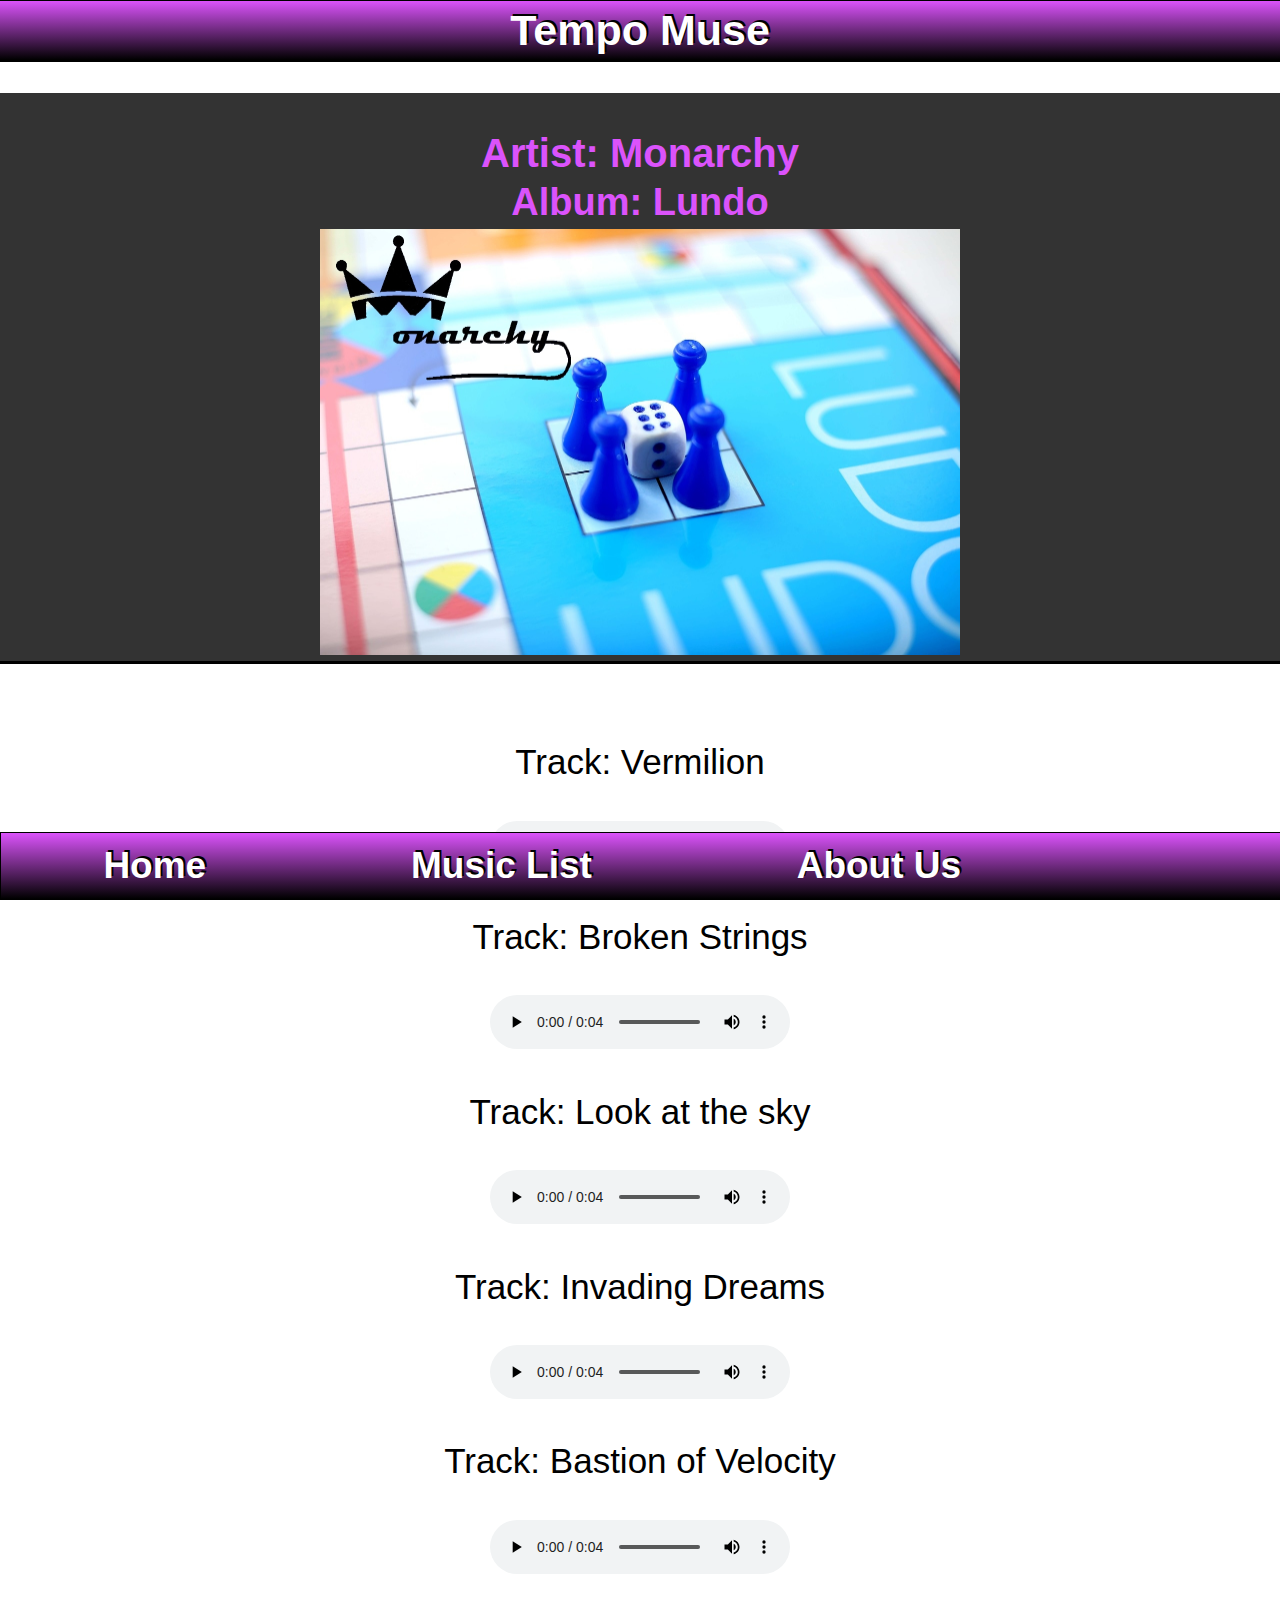
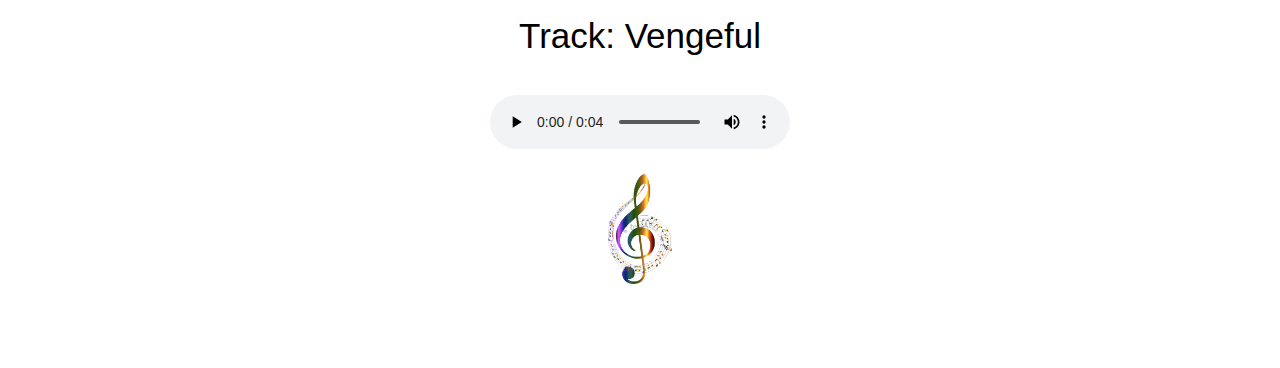
<file: InteractiveAssignment/AlbumInfo.html>
<!DOCTYPE html>
<html lang="en">
    <head>
        <meta name="viewport" content="width=device-width initial-scale=1.0" />
        <meta charset="UTF-8">
        <title>Album's Details</title>
        <link rel="stylesheet" href="myStyle.css">
    </head>

    <body>
        <div id="containerLogo">
            <h1>Tempo Muse</h1>
        </div>

        <div class="main">
            <div id="musicTracksInfo">
                <h2>Artist: Monarchy</h2>
                <h3>Album: Lundo</h3>
                <img src="Images/monarchy-ludo.jpg" alt="Image showing the Album: Ludo">
            </div>


            <!-- Audio tracks -->
            <div id="audioList">
                <ul>
                    <li>
                        <p>Track: Vermilion</p>
                    </li>
                    <li>
                        <audio controls>
                            <source src="audio/Recording.mp3" type="audio/ogg">
                            <source src="audio/Recording.mp3" type="audio/mpeg">
                        </audio>
                    </li>
                    <li>
                        <p>Track: Broken Strings</p>
                    </li>
                    <li>
                        <audio controls>
                            <source src="audio/Recording.mp3" type="audio/ogg">
                            <source src="audio/Recording.mp3" type="audio/mpeg">
                        </audio>
                    </li>
                    <li>
                        <p>Track: Look at the sky</p>
                    </li>
                    <li>
                        <audio controls>
                            <source src="audio/Recording.mp3" type="audio/ogg">
                            <source src="audio/Recording.mp3" type="audio/mpeg">
                        </audio>
                    </li>
                    <li>
                        <p>Track: Invading Dreams</p>
                    </li>
                    <li>
                        <audio controls>
                            <source src="audio/Recording.mp3" type="audio/ogg">
                            <source src="audio/Recording.mp3" type="audio/mpeg">
                        </audio>
                    </li>
                    <li>
                        <p>Track: Bastion of Velocity</p>
                    </li>
                    <li>
                        <audio controls>
                            <source src="audio/Recording.mp3" type="audio/ogg">
                            <source src="audio/Recording.mp3" type="audio/mpeg">
                        </audio>
                    </li>
                    <li>
                        <p>Track: Vengeful</p>
                    </li>
                    <li>
                        <audio controls>
                            <source src="audio/Recording.mp3" type="audio/ogg">
                            <source src="audio/Recording.mp3" type="audio/mpeg">
                        </audio>
                    </li>
                </ul>
            </div>
        </div>

        <div id="dummyDiv">
            <img src="Images/klipartz.com.png" alt="Image showing a music note "> <!--Pinclipart (2020)-->
        </div>

        <!--W3schools.com (2020)-->
        <nav class="navBar">
            <a href="HomePage.html">Home</a>
            <a href="MusicSelect.html">Music List</a>
            <a href="About.html">About Us</a>
        </nav>
    </body>
</html>
</file>
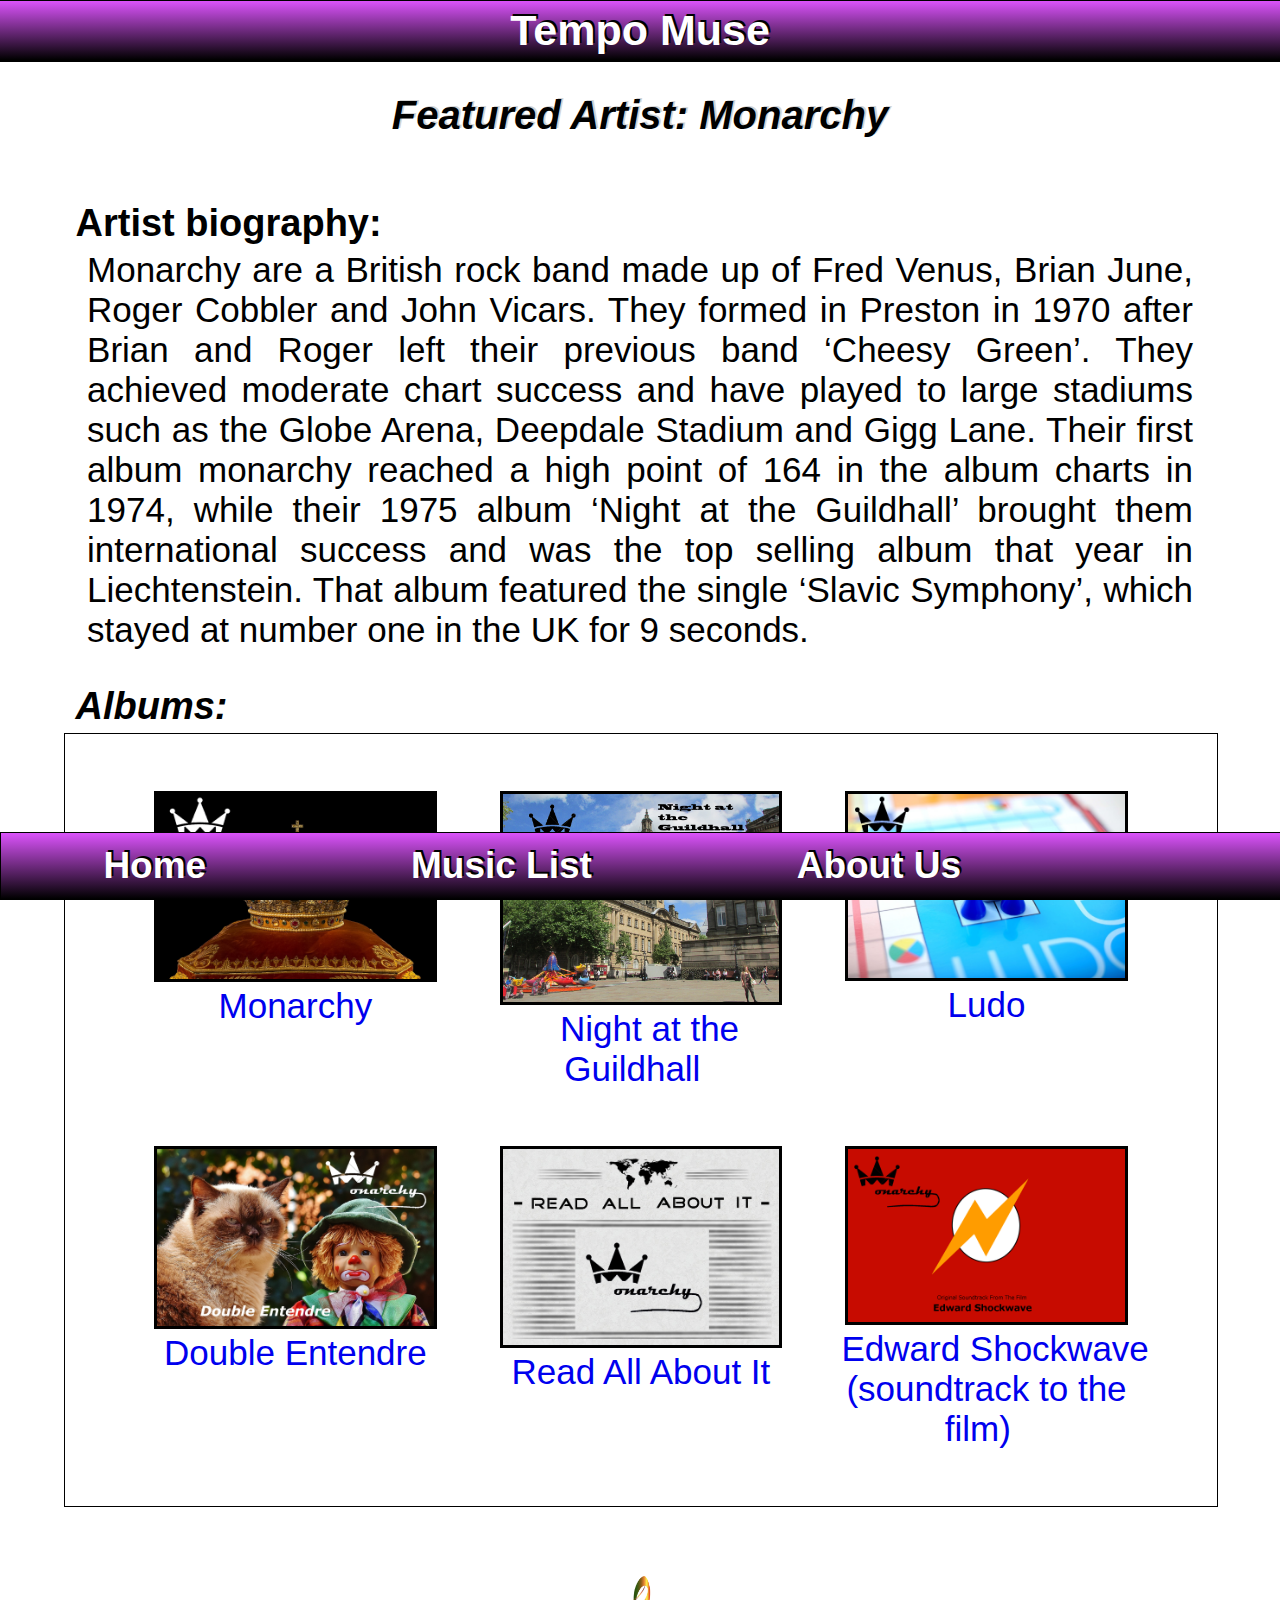
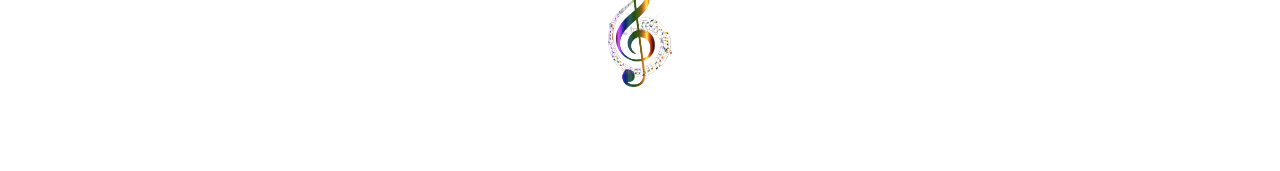
<file: InteractiveAssignment/Featured.html>
<!DOCTYPE html>
<html lang="en">
    <head>
        <meta name="viewport" content="width=device-width initial-scale=1.0" />
        <meta charset="UTF-8">
        <title>Featured Artist Monarcy</title>
        <link rel="stylesheet" href="myStyle.css">
    </head>

    <body>
        <div id="containerLogo">
            <h1>Tempo Muse</h1>
        </div>


        <div class="main">
            <h2 id="featuredTitle">Featured Artist: Monarchy</h2>
            <div class="artistDetails">
                <h3>Artist biography:</h3>
                <p> Monarchy are a British rock band made up of Fred Venus, Brian June, Roger Cobbler and John Vicars.
                    They formed in Preston in 1970 after Brian and Roger left their previous band ‘Cheesy Green’.
                    They achieved moderate chart success and have played to large stadiums such as the Globe Arena, Deepdale Stadium and Gigg Lane.
                    Their first album monarchy reached a high point of 164 in the album charts in 1974, while their 1975 album
                    ‘Night at the Guildhall’ brought them international success and was the top selling album that year in Liechtenstein.
                    That album featured the single ‘Slavic Symphony’, which stayed at number one in the UK for 9 seconds.
                </p>


                <h3><i>Albums: </i></h3>
                <!--W3schools.com (2020)-->
                <div id="listAlbums">
                    <div class="row">
                        <div class="column">
                            <a href="AlbumInfo.html">
                                <img src="Images/monarchy-album.jpg" alt="Image showing the Album: Monarchy">
                                <span>Monarchy</span>
                            </a>
                        </div>
                        <div class="column">
                            <a href="AlbumInfo.html">
                                <img src="Images/monarchy-NATG.jpg" alt="Image showing the Album: Night at the Guildhall">
                                <span>Night at the Guildhall</span>
                            </a>
                        </div>
                        <div class="column">
                            <a href="AlbumInfo.html">
                                <img src="Images/monarchy-ludo.jpg" alt="Image showing the Album: Ludo">
                                <span>Ludo</span>
                            </a>
                        </div>
                    </div>

                    <div class="row">
                        <div class="column">
                            <a href="AlbumInfo.html">
                                <img src="Images/monarchy-DE.jpg" alt="Image showing the Album: Double Entendre">
                                <span>Double Entendre</span>
                            </a>
                        </div>
                        <div class="column">
                            <a href="AlbumInfo.html">
                                <img src="Images/monarchy-RAAI.jpg" alt="Image showing the Album: Read All About It">
                                <span>Read All About It</span>
                            </a>
                        </div>
                        <div class="column">
                            <a href="AlbumInfo.html">
                                <img src="Images/monarchy-ES.jpg" alt="Image showing the Album: Edward Shockwave">
                                <span>Edward Shockwave (soundtrack to the film)</span>
                            </a>
                        </div>
                    </div>
                </div>
            </div>

        </div>

        <div id="dummyDiv">
            <img src="Images/klipartz.com.png" alt="Image showing a music note "> <!--Pinclipart (2020)-->
        </div>

        <!--W3schools.com (2020)-->
        <nav class="navBar">
            <a href="HomePage.html">Home</a>
            <a href="MusicSelect.html">Music List</a>
            <a href="About.html">About Us</a>
        </nav>
    </body>
</html>
</file>
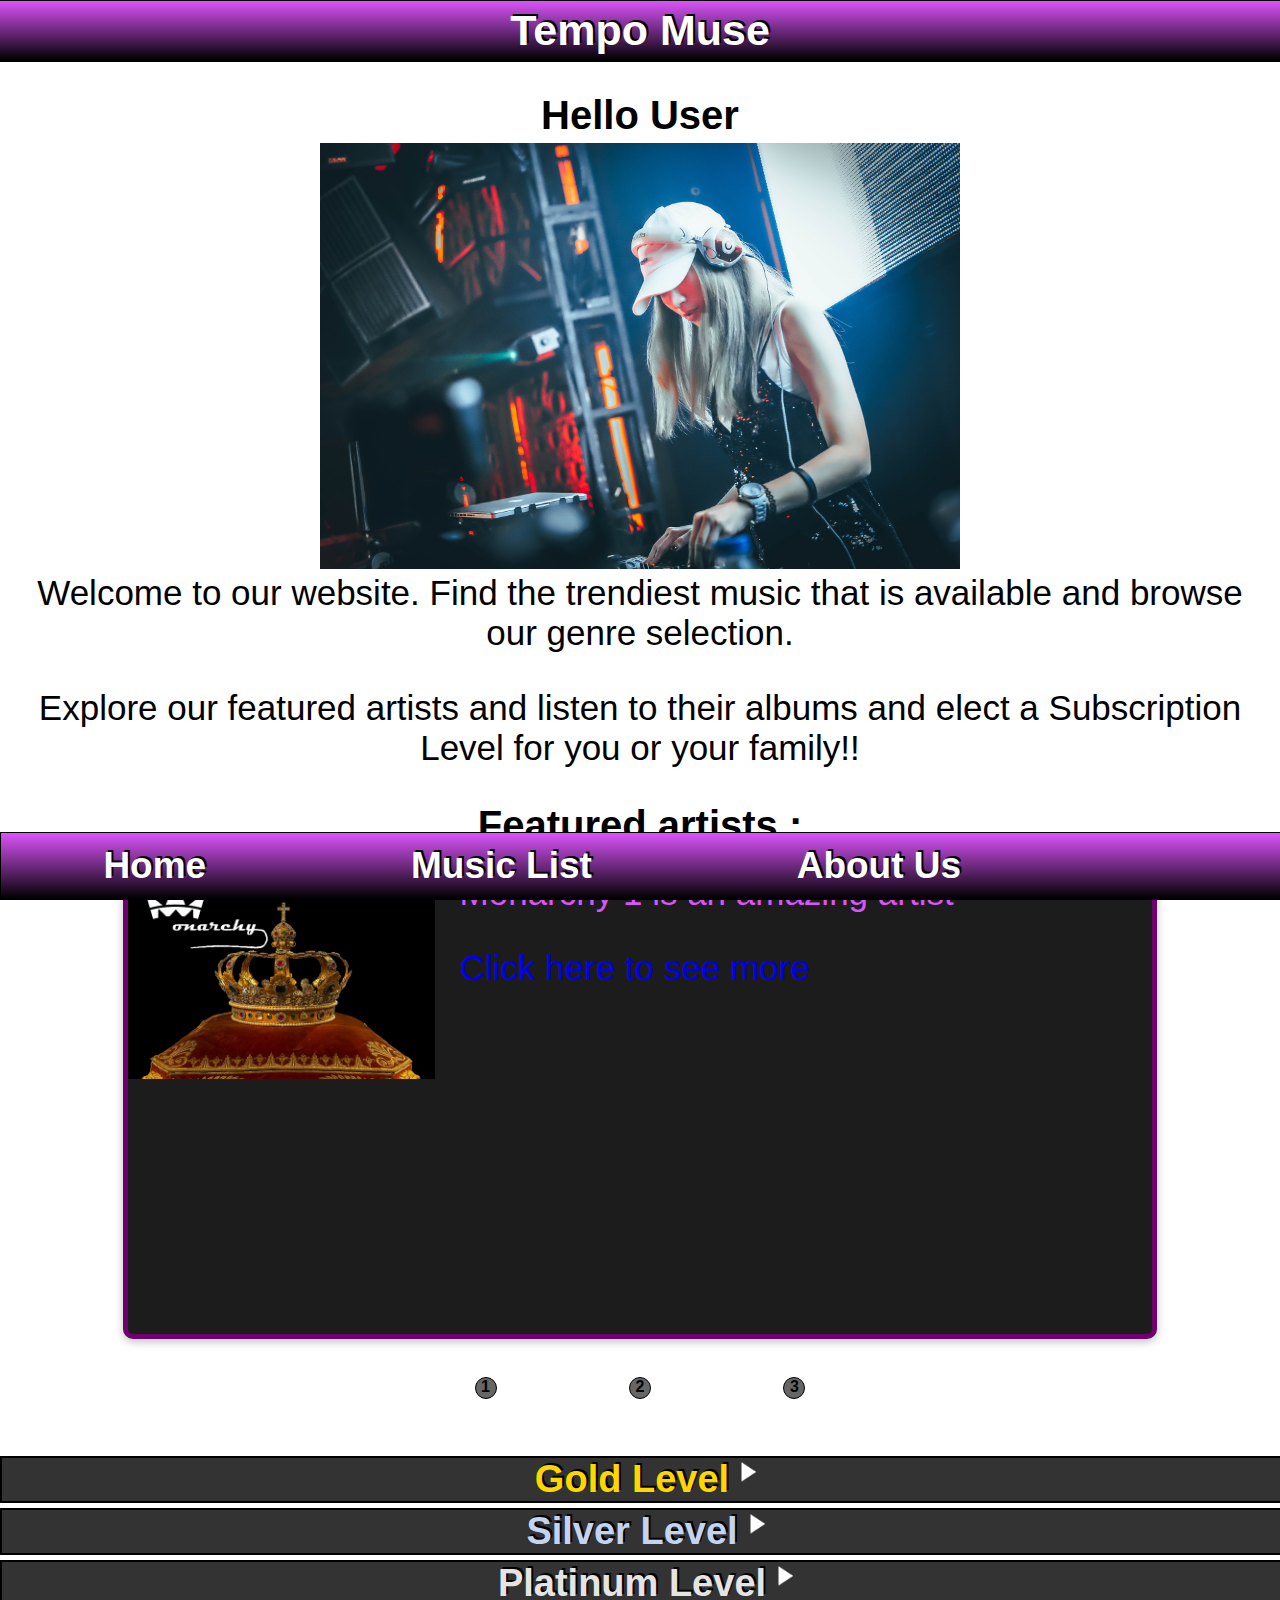
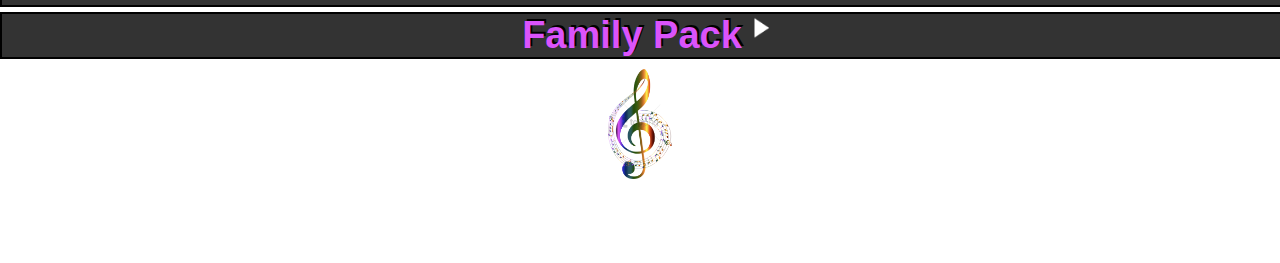
<file: InteractiveAssignment/HomePage.html>
<!DOCTYPE html>
<html lang="en">
    <head>
        <meta name="viewport" content="width=device-width initial-scale=1.0" />
        <meta charset="UTF-8">
        <title>Music Link</title>
       <!--
        1) code is #DB53FB
        2) All pages must show an app name and/or logo
        3) All pages must use a sans-serif typeface
        4) Each page must contain a menu that links to other pages
        -->

        <link rel="stylesheet" type="text/css" href="myStyle.css">
    </head>

    <body>
        <!--  Logo  -->
        <div id="containerLogo">
            <h1>Tempo Muse</h1>
        </div>

        <!--  Main body  -->
        <div class="main">
            <!--  Welcoming message -->
            <div id="greetings">

                <h2>Hello User</h2>
                <img src="Images/people-2561506_1920.jpg" alt="Image showing a DJ playing music">
                <p>Welcome to our website. Find the trendiest music that is available and browse our genre selection.</p>
                <p>Explore our featured artists and listen to their albums and elect a Subscription Level for you or your family!!</p>
            </div>

            <!--  Featured Artists  -->
            <!--  Mayur Birle (2020) -->
            <h2>Featured artists :</h2>
            <div class="slideshowContainer">
                <!--  Hidden radio buttons for the slideshow  -->
                <input type="radio" id="input1" name="images" checked/>
                <input type="radio" id="input2" name="images" />
                <input type="radio" id="input3" name="images" />

                <!--  Featured Artist 1 -->
                <div class="slideContent" id="slide1">
                    <img src="Images/monarchy-album.jpg" alt="Image showing a Monarchy album" class="artistImg">
                    <div class="textBox">
                        <p>Monarchy 1 is an amazing artist</p>
                        <span><a href="Featured.html">Click here to see more</a></span>
                    </div>
                </div>

                <!--  Featured Artist 2  -->
                <div class="slideContent" id="slide2">
                    <img src="Images/monarchy-ES.jpg" alt="Image showing a Monarchy album" class="artistImg">
                    <div class="textBox">
                        <p>Monarchy 2 is an amazing artist</p>
                        <span><a href="Featured.html">Click here to see more</a></span>
                    </div>
                </div>

                <!--  Featured Artist 3  -->
                <div class="slideContent" id="slide3">
                    <img src="Images/monarchy-DE.jpg" alt="Image showing a Monarchy album" class="artistImg">
                    <div class="textBox">
                        <p>Monarchy 3 is an amazing artist</p>
                        <span><a href="Featured.html">Click here to see more</a></span>
                    </div>
                </div>
            </div>

            <!--  Labels fot the input   -->
            <div id="sliderNavButtons">
                <label for="input1" class="slideButtons" id="button1">1</label>
                <label for="input2" class="slideButtons" id="button2">2</label>
                <label for="input3" class="slideButtons" id="button3">3</label>
            </div>
            <br>

            <!--  W3schools.com (2020) -->
            <!--  Offers -->
            <!--  Gold  -->
            <div id="goldContainer" class="collapseContainer">
                <input id="goldCheck" type="checkbox">
                <label for="goldCheck">Gold Level </label>
                <div id="goldTable">
                    <div class="inside">
                       £4.99 Unlimited access to our entire catalogue
                    </div>
                </div>
            </div>

            <!--  silver  -->
            <div id="silverContainer" class="collapseContainer">
                <input id="silverCheck" type="checkbox">
                <label for="silverCheck" >Silver Level</label>
                <div id="silverTable">
                    <div class="inside">
                        £2.99 Unlimited usage with ad support
                    </div>
                </div>
            </div>

            <!-- platinum  -->
            <div id="platinumContainer" class="collapseContainer">
                <input id="platinumCheck" type="checkbox">
                <label for="platinumCheck" >Platinum Level</label>
                <div id="platinumTable">
                    <div class="inside">
                        £6.99 Unlimited music streaming on unlimited devices
                    </div>
                </div>
            </div>

            <!--  family  -->
            <div id="familyContainer" class="collapseContainer">
                <input id="familyCheck" type="checkbox">
                <label for="familyCheck" >Family Pack</label>
                <div id="familyTable">
                    <div class="inside">
                        £9.99 Up to 4 separate Gold accounts in one pack
                    </div>
                </div>
            </div>
        </div>

        <!-- Dummy div to push down content -->
        <div id="dummyDiv">
            <img src="Images/klipartz.com.png" alt="Image showing a music note "> <!--Pinclipart (2020)-->
        </div>

        <!-- Navigation bar menu that has links to other pages -->
        <!--W3schools.com (2020)-->
        <nav class="navBar">
            <a href="HomePage.html">Home</a>
            <a href="MusicSelect.html">Music List</a>
            <a href="About.html">About Us</a>
        </nav>
    </body>

</html>
</file>
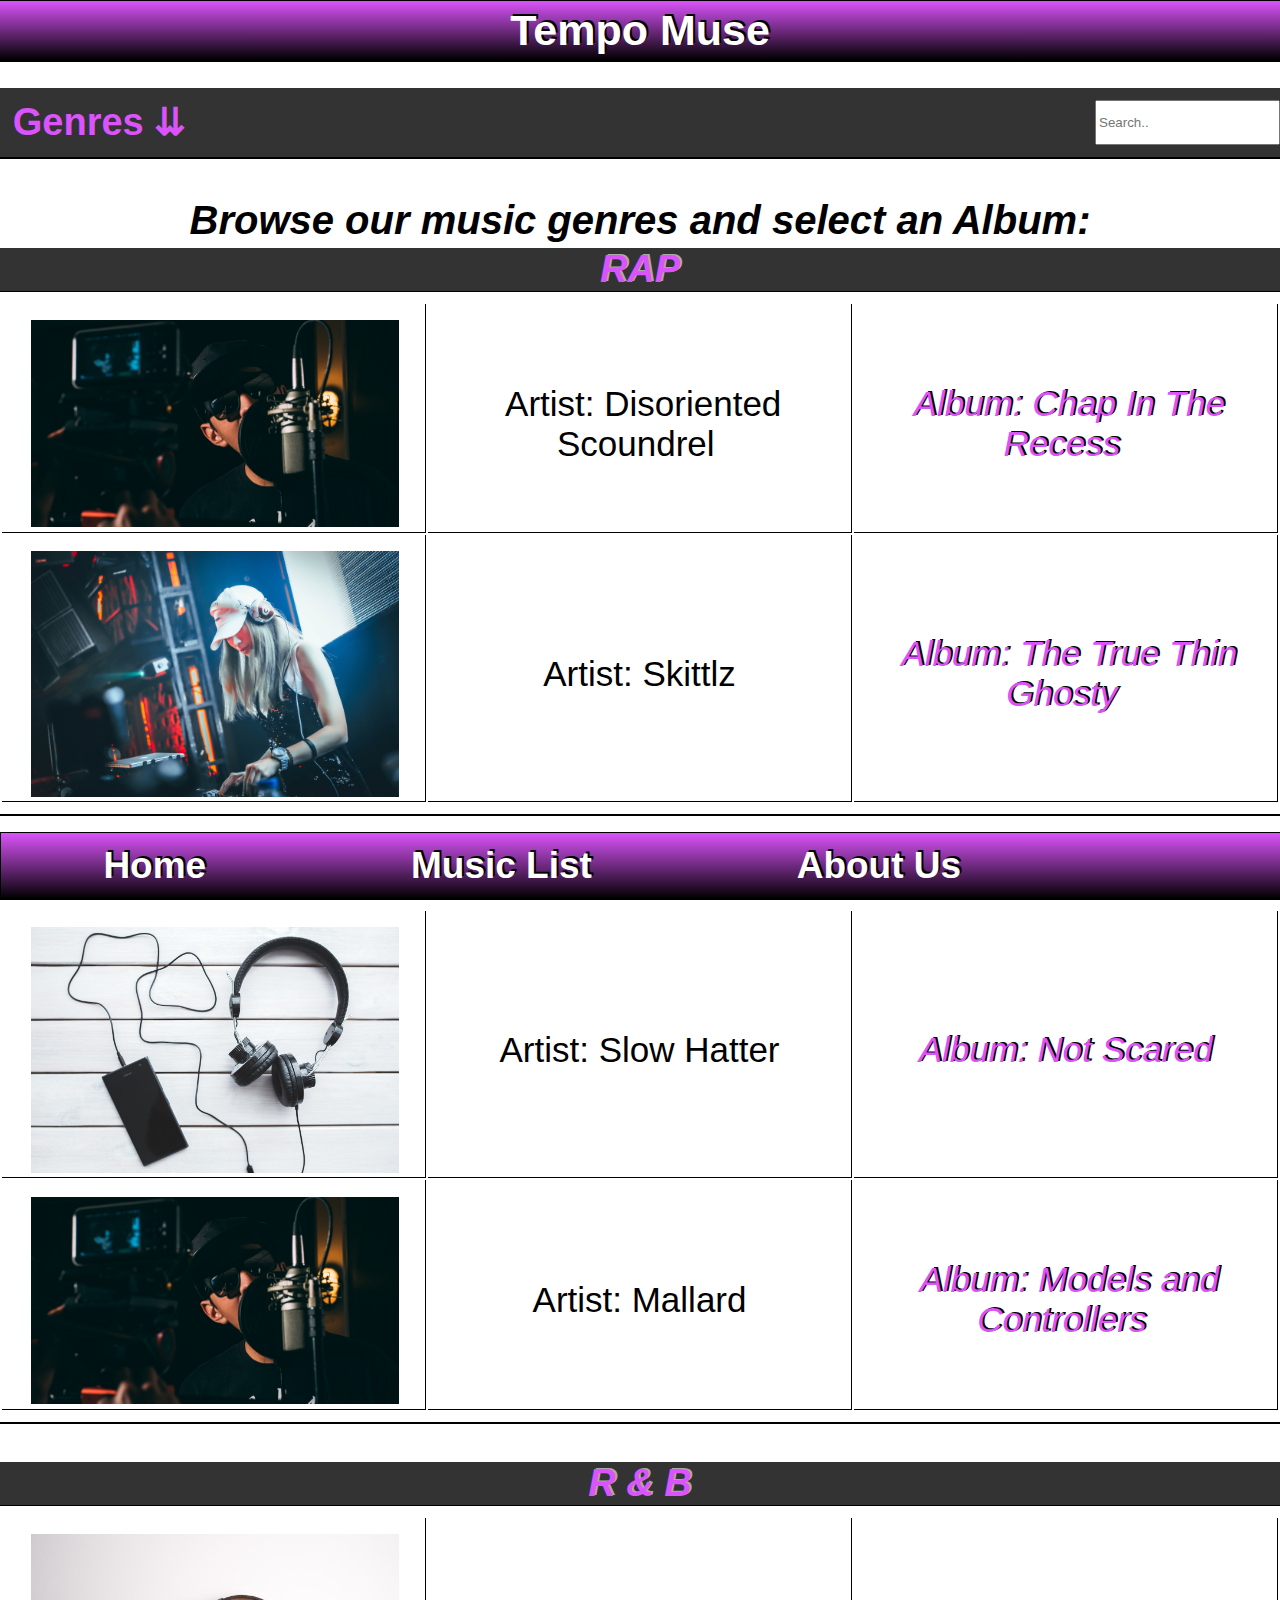
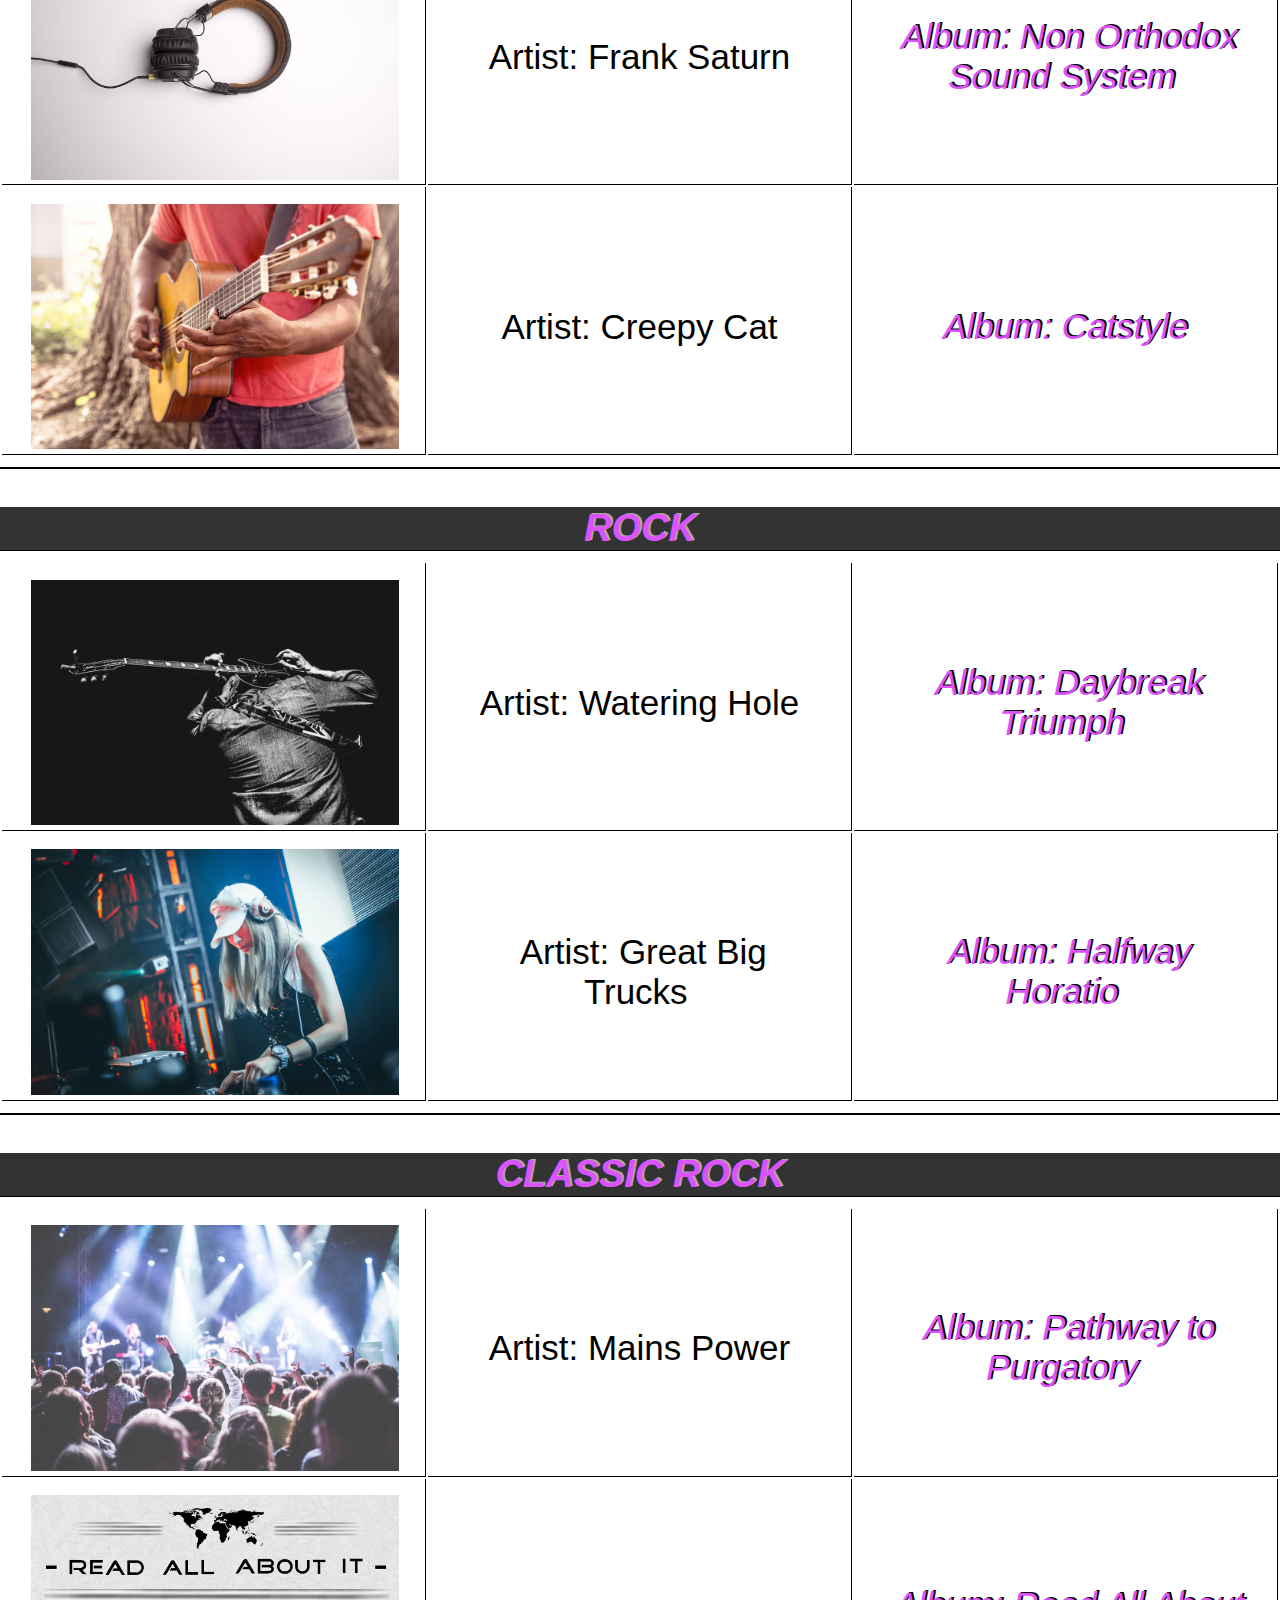
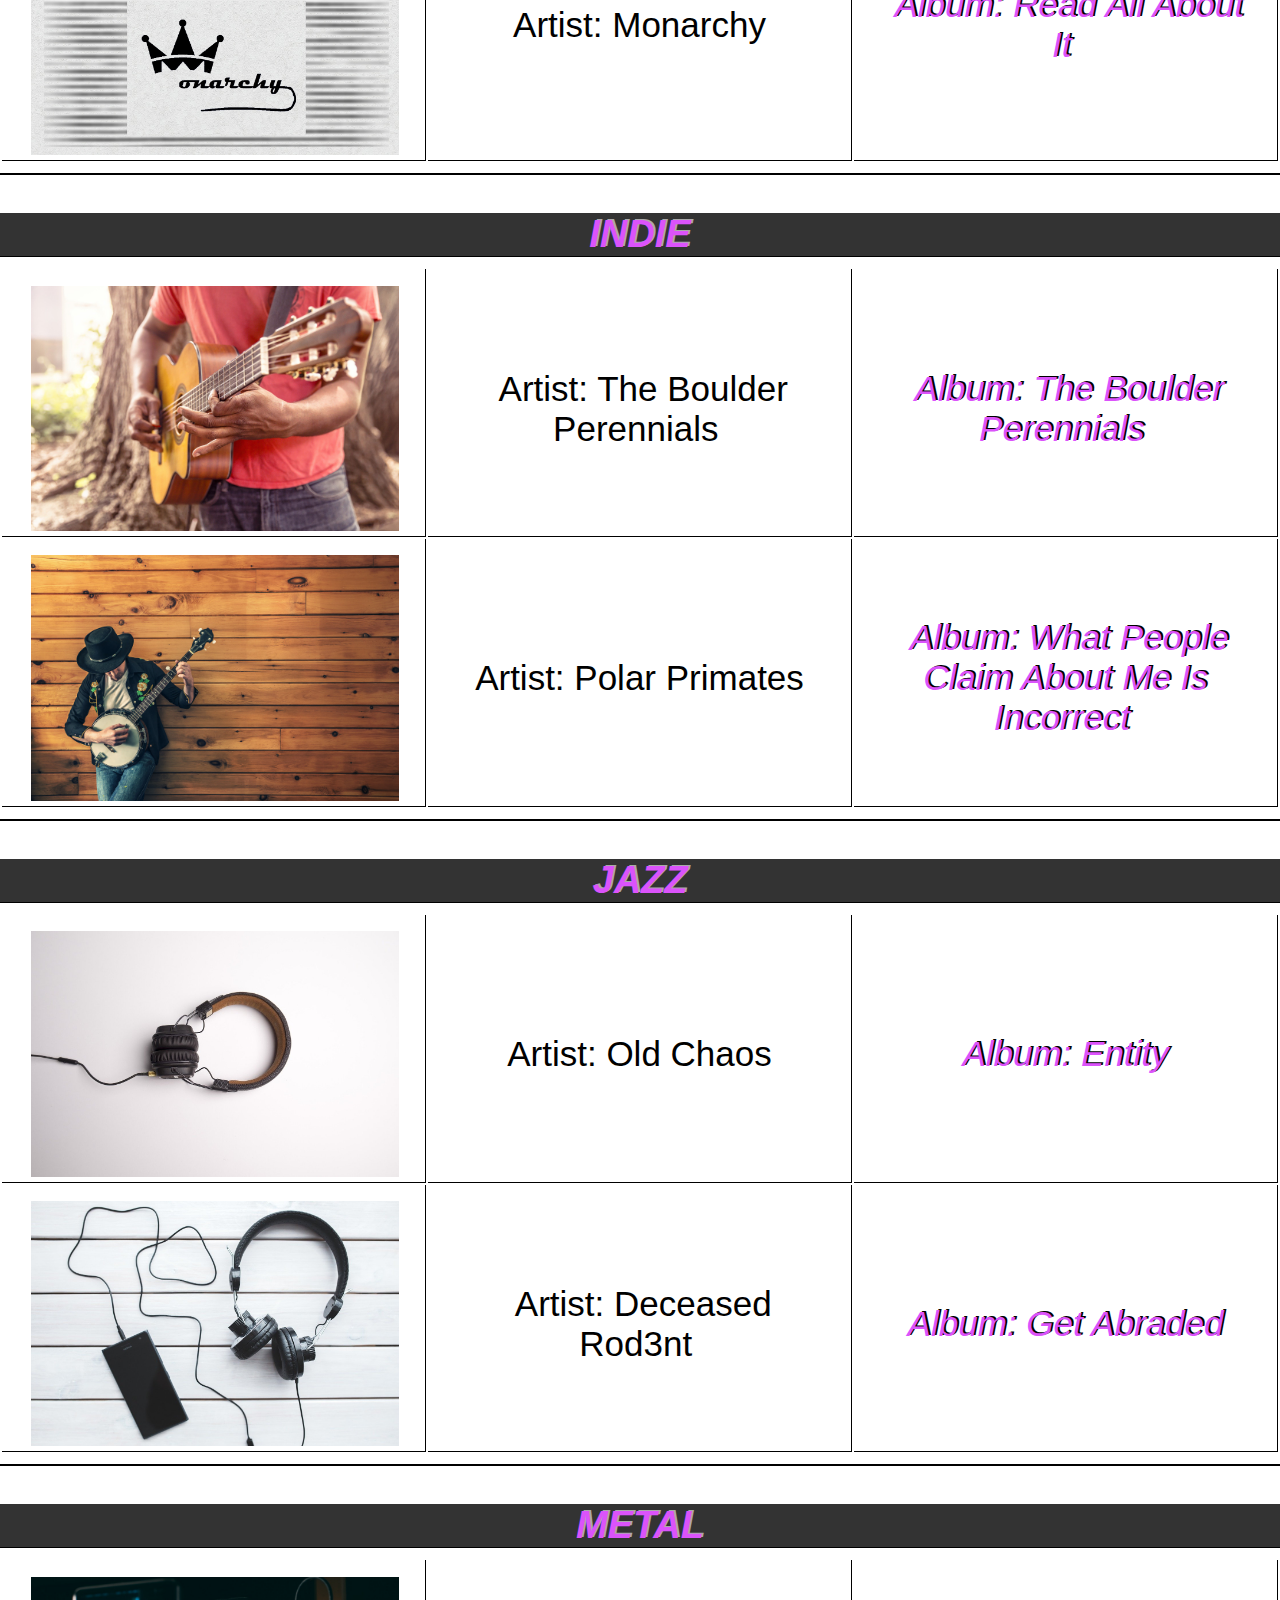
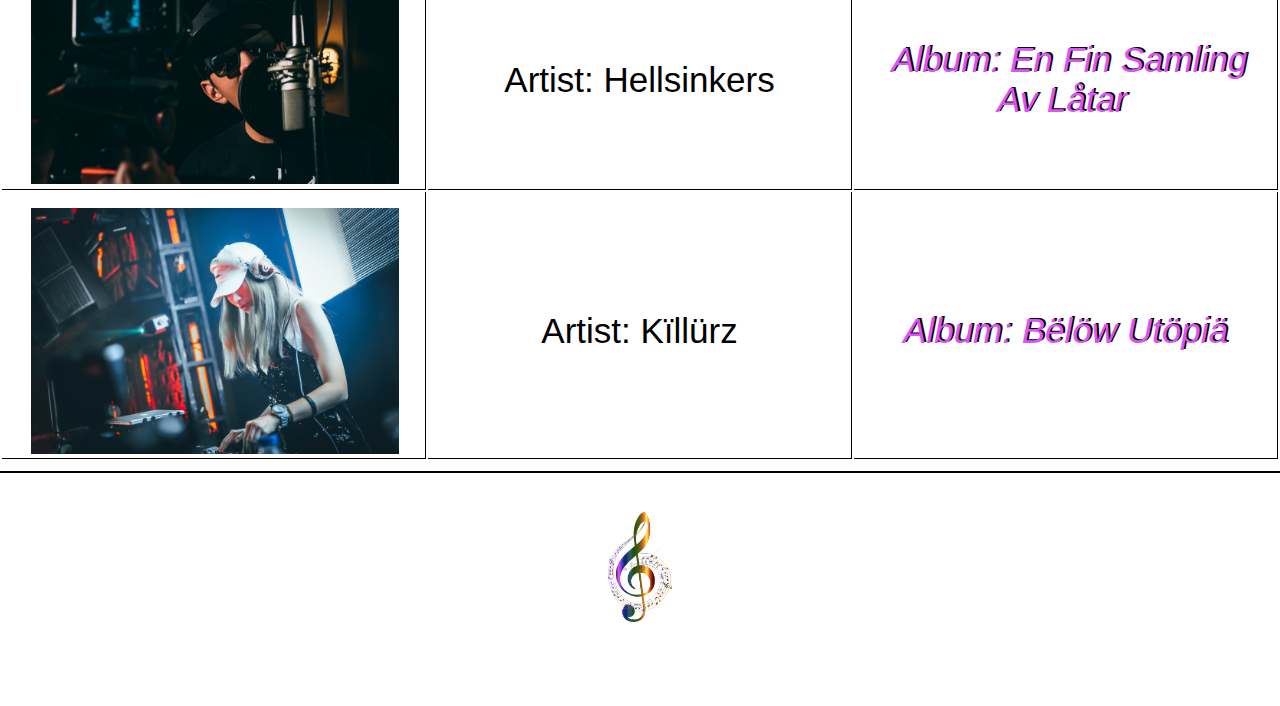
<file: InteractiveAssignment/MusicSelect.html>
<!DOCTYPE html>
<html lang="en">
    <head>
        <meta name="viewport" content="width=device-width initial-scale=1.0" />
        <meta charset="UTF-8">
        <title>Music Selection</title>
        <link rel="stylesheet" href="myStyle.css">
    </head>
    <body>
        <div id="containerLogo">
            <h1>Tempo Muse</h1>
        </div>


        <div class="main">

            <nav id="genreNav">
                <input id="burgerCheck" type="checkbox">
                <label for="burgerCheck" id="burgerLabel" >Genres &#8650;</label>
                <input type="text" placeholder="Search..">
                <ul id="genrelist">
                    <li><a href="#rapContainer"><span>Rap</span></a></li>
                    <li><a href="#chartContainer"><span>Chart</span></a></li>
                    <li><a href="#R&BContainer"><span>R&B</span></a></li>
                    <li><a href="#rockContainer"><span>Rock</span></a></li>
                    <li><a href="#cRockContainer"><span>ClassicRock</span></a></li>
                    <li><a href="#indieContainer"><span>Indie</span></a></li>
                    <li><a href="#danceContainer"><span>Dance</span></a></li>
                    <li><a href="#metalContainer"><span>Metal</span></a></li>
                </ul>
            </nav>

            <h2><i>Browse our music genres and select an Album: </i></h2>

            <!-- Rap container -->
            <div id="rapContainer" class="collapseContainer2">
                <input id="rapCheck" type="checkbox">
                <label for="rapCheck" ><i>RAP</i></label>
                <div id="rapTable" class="inside">
                    <table>
                        <tr>
                            <td><img src="Images/man-1845432_1920.jpg" alt="Image showing a generic Album"></td>
                            <td>
                                    <span>Artist: Disoriented Scoundrel</span>
                            </td>
                            <td>
                                <a href="AlbumInfo.html"><span>Album: Chap In The Recess</span></a>
                            </td>
                        </tr>

                        <tr>
                            <td><img src="Images/people-2561506_1920.jpg" alt="Image showing a generic Album"></td>
                            <td>
                                    <span>Artist: Skittlz</span>
                            </td>
                            <td>
                                <a href="AlbumInfo.html"><span>Album: The True Thin Ghosty</span></a>
                            </td>
                        </tr>
                    </table>
                </div>
            </div>

            <!-- chart container -->
            <div id="chartContainer" class="collapseContainer2">
                <input id="chartCheck" type="checkbox">
                <label for="chartCheck" ><i>CHART</i></label>
                <div id="chartTable" class="inside">
                    <table>
                        <tr>
                            <td><img src="Images/headphones-791078_1280.jpg" alt="Image showing a generic Album"></td>
                            <td>
                                <span>Artist: Slow Hatter</span>
                            </td>
                            <td>
                                <a href="AlbumInfo.html"><span>Album: Not Scared</span></a>
                            </td>
                        </tr>

                        <tr>
                            <td><img src="Images/man-1845432_1920.jpg" alt="Image showing a generic Album"></td>
                            <td>
                                <span>Artist: Mallard</span>
                            </td>
                            <td>
                                <a href="AlbumInfo.html"><span>Album: Models and Controllers</span></a>
                            </td>
                        </tr>
                    </table>
                </div>
            </div>

            <!-- R&B container -->
            <div id="R&BContainer" class="collapseContainer2">
                <input id="R&BtCheck" type="checkbox">
                <label for="R&BtCheck" ><i>R & B</i></label>
                <div id="R&BTable" class="inside">
                    <table>
                        <tr>
                            <td><img src="Images/headphone-1868612_1280.jpg" alt="Image showing a generic Album"></td>
                            <td>
                                <span>Artist: Frank Saturn</span>
                            </td>
                            <td>
                                <a href="AlbumInfo.html"><span>Album: Non Orthodox Sound System</span></a>
                            </td>
                        </tr>

                        <tr>
                            <td><img src="Images/guitar-869217_1920.jpg" alt="Image showing a generic Album"></td>
                            <td>
                                <span>Artist: Creepy Cat</span>
                            </td>
                            <td>
                                <a href="AlbumInfo.html"><span>Album: Catstyle</span></a>
                            </td>
                        </tr>
                    </table>
                </div>
            </div>



            <!-- Rock container -->
            <div id="rockContainer" class="collapseContainer2">
                <input id="rockCheck" type="checkbox">
                <label for="rapCheck" ><i>ROCK</i></label>
                <div id="rockTable" class="inside">
                    <table>
                        <tr>
                            <td><img src="Images/black-and-white-2564630_1920.jpg" alt="Image showing a generic Album"></td>
                            <td>
                                <span>Artist: Watering Hole</span>
                            </td>
                            <td>
                                <a href="AlbumInfo.html"><span>Album: Daybreak Triumph</span></a>
                            </td>
                        </tr>

                        <tr>
                            <td><img src="Images/people-2561506_1920.jpg" alt="Image showing a generic Album"></td>
                            <td>
                                <span>Artist: Great Big Trucks</span>
                            </td>
                            <td>
                                <a href="AlbumInfo.html"><span>Album: Halfway Horatio</span></a>
                            </td>
                        </tr>
                    </table>
                </div>
            </div>

            <!-- Clasic Rock container -->
            <div id="cRockContainer" class="collapseContainer2">
                <input id="cRockCheck" type="checkbox">
                <label for="cRockCheck" ><i>CLASSIC ROCK</i></label>
                <div id="popTable" class="inside">
                    <table>
                        <tr>
                            <td><img src="Images/audience-1867754_1920.jpg" alt="Image showing a generic Album"></td>
                            <td>
                                <span>Artist: Mains Power</span>
                            </td>
                            <td>
                                <a href="AlbumInfo.html"><span>Album: Pathway to Purgatory</span></a>
                            </td>
                        </tr>

                        <tr>
                            <td><img src="Images/monarchy-RAAI.jpg" alt="Image showing a generic Album"></td>
                            <td>
                                <span>Artist: Monarchy</span>
                            </td>
                            <td>
                                <a href="AlbumInfo.html"><span>Album: Read All About It</span></a>
                            </td>
                        </tr>
                    </table>
                </div>
            </div>

            <!-- Indie container -->
            <div id="indieContainer" class="collapseContainer2">
                <input id="indieCheck" type="checkbox">
                <label for="indieCheck" ><i>INDIE</i></label>
                <div id="countryTable" class="inside">
                    <table>
                        <tr>
                            <td><img src="Images/guitar-869217_1920.jpg" alt="Image showing a generic Album"></td>
                            <td>
                                <span>Artist: The Boulder Perennials</span>
                            </td>
                            <td>
                                <a href="AlbumInfo.html"><span>Album: The Boulder Perennials</span></a>
                            </td>
                        </tr>

                        <tr>
                            <td><img src="Images/musician-349790_1920.jpg" alt="Image showing a generic Album"></td>
                            <td>
                                <span>Artist: Polar Primates</span>
                            </td>
                            <td>
                                <a href="AlbumInfo.html"><span>Album: What People Claim About Me Is Incorrect</span></a>
                            </td>
                        </tr>
                    </table>
                </div>
            </div>

            <!-- Dance container -->
            <div id="danceContainer" class="collapseContainer2">
                <input id="danceCheck" type="checkbox">
                <label for="danceCheck" ><i>JAZZ</i></label>
                <div id="danceTable" class="inside">
                    <table>
                        <tr>
                            <td><img src="Images/headphone-1868612_1280.jpg" alt="Image showing a generic Album"></td>
                            <td>
                                <span>Artist: Old Chaos</span>
                            </td>
                            <td>
                                <a href="AlbumInfo.html"><span>Album: Entity</span></a>
                            </td>
                        </tr>

                        <tr>
                            <td><img src="Images/headphones-791078_1280.jpg" alt="Image showing a generic Album"></td>
                            <td>
                                <span>Artist: Deceased Rod3nt</span>
                            </td>
                            <td>
                                <a href="AlbumInfo.html"><span>Album: Get Abraded</span></a>
                            </td>
                        </tr>
                    </table>
                </div>
            </div>
        </div>

        <!-- Metal container -->
        <div id="metalContainer" class="collapseContainer2">
            <input id="metalCheck" type="checkbox">
            <label for="metalCheck"><i>METAL</i></label>
            <div id="metalTable" class="inside">
                <table>
                    <tr>
                        <td><img src="Images/man-1845432_1920.jpg" alt="Image showing a generic Album"></td>
                        <td>
                            <span>Artist: Hellsinkers</span>
                        </td>
                        <td>
                            <a href="AlbumInfo.html"><span>Album: En Fin Samling Av Låtar</span></a>
                        </td>
                    </tr>

                    <tr>
                        <td><img src="Images/people-2561506_1920.jpg" alt="Image showing a generic Album"></td>
                        <td>
                            <span>Artist: Kïllürz</span>
                        </td>
                        <td>
                            <a href="AlbumInfo.html"><span>Album: Bëlöw Utöpiä</span></a>
                        </td>
                    </tr>
                </table>
            </div>
        </div>

        <div id="dummyDiv">
            <img src="Images/klipartz.com.png" alt="Image showing a music note "> <!--Pinclipart (2020)-->
        </div>

        <!--W3schools.com (2020)-->
        <nav class="navBar">
            <a href="HomePage.html">Home</a>
            <a href="MusicSelect.html">Music List</a>
            <a href="About.html">About Us</a>

        </nav>
    </body>
</html>
</file>
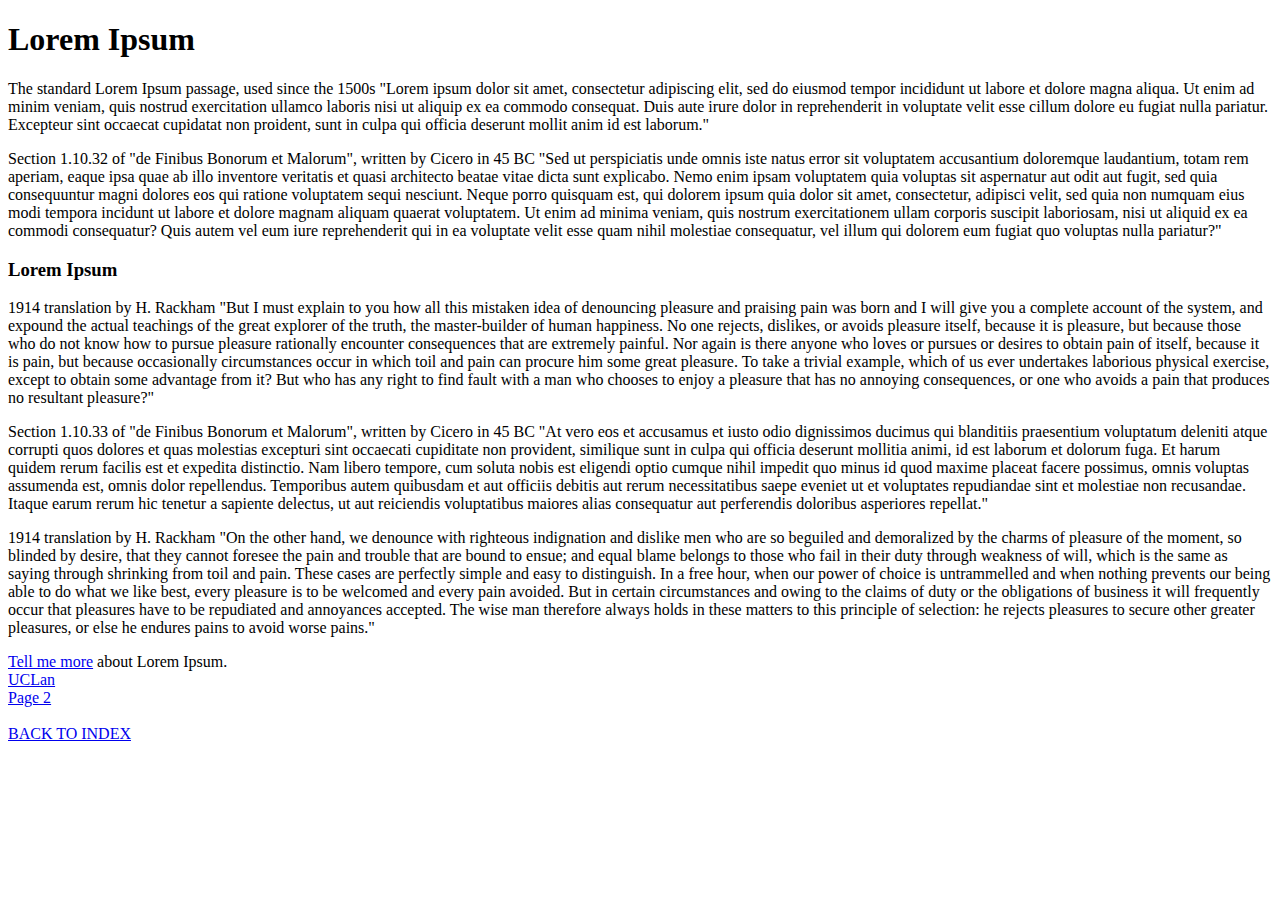
<file: Week1/Test.html>
<!DOCTYPE html>
<!--  Dimitris Nitsios -->
<html>

<head> 
	<title> Potato</title>
</head>
 
<body>
 
 <h1>Lorem Ipsum  </h1>
 
	<p> The standard Lorem Ipsum passage, used since the 1500s
"Lorem ipsum dolor sit amet, consectetur adipiscing elit, sed do eiusmod tempor incididunt ut labore et dolore magna aliqua. Ut enim ad minim veniam, quis nostrud exercitation ullamco laboris nisi ut aliquip ex ea commodo consequat. Duis aute irure dolor in reprehenderit in voluptate velit esse cillum dolore eu fugiat nulla pariatur. Excepteur sint occaecat cupidatat non proident, sunt in culpa qui officia deserunt mollit anim id est laborum." </p>

	<p>Section 1.10.32 of "de Finibus Bonorum et Malorum", written by Cicero in 45 BC
"Sed ut perspiciatis unde omnis iste natus error sit voluptatem accusantium doloremque laudantium, totam rem aperiam, eaque ipsa quae ab illo inventore veritatis et quasi architecto beatae vitae dicta sunt explicabo. Nemo enim ipsam voluptatem quia voluptas sit aspernatur aut odit aut fugit, sed quia consequuntur magni dolores eos qui ratione voluptatem sequi nesciunt. Neque porro quisquam est, qui dolorem ipsum quia dolor sit amet, consectetur, adipisci velit, sed quia non numquam eius modi tempora incidunt ut labore et dolore magnam aliquam quaerat voluptatem. Ut enim ad minima veniam, quis nostrum exercitationem ullam corporis suscipit laboriosam, nisi ut aliquid ex ea commodi consequatur? Quis autem vel eum iure reprehenderit qui in ea voluptate velit esse quam nihil molestiae consequatur, vel illum qui dolorem eum fugiat quo voluptas nulla pariatur?" </p>

	<h3>Lorem Ipsum </h3>
 
	<p>1914 translation by H. Rackham
"But I must explain to you how all this mistaken idea of denouncing pleasure and praising pain was born and I will give you a complete account of the system, and expound the actual teachings of the great explorer of the truth, the master-builder of human happiness. No one rejects, dislikes, or avoids pleasure itself, because it is pleasure, but because those who do not know how to pursue pleasure rationally encounter consequences that are extremely painful. Nor again is there anyone who loves or pursues or desires to obtain pain of itself, because it is pain, but because occasionally circumstances occur in which toil and pain can procure him some great pleasure. To take a trivial example, which of us ever undertakes laborious physical exercise, except to obtain some advantage from it? But who has any right to find fault with a man who chooses to enjoy a pleasure that has no annoying consequences, or one who avoids a pain that produces no resultant pleasure?" </p>

	<p>Section 1.10.33 of "de Finibus Bonorum et Malorum", written by Cicero in 45 BC
"At vero eos et accusamus et iusto odio dignissimos ducimus qui blanditiis praesentium voluptatum deleniti atque corrupti quos dolores et quas molestias excepturi sint occaecati cupiditate non provident, similique sunt in culpa qui officia deserunt mollitia animi, id est laborum et dolorum fuga. Et harum quidem rerum facilis est et expedita distinctio. Nam libero tempore, cum soluta nobis est eligendi optio cumque nihil impedit quo minus id quod maxime placeat facere possimus, omnis voluptas assumenda est, omnis dolor repellendus. Temporibus autem quibusdam et aut officiis debitis aut rerum necessitatibus saepe eveniet ut et voluptates repudiandae sint et molestiae non recusandae. Itaque earum rerum hic tenetur a sapiente delectus, ut aut reiciendis voluptatibus maiores alias consequatur aut perferendis doloribus asperiores repellat." </p>

	<p>1914 translation by H. Rackham
"On the other hand, we denounce with righteous indignation and dislike men who are so beguiled and demoralized by the charms of pleasure of the moment, so blinded by desire, that they cannot foresee the pain and trouble that are bound to ensue; and equal blame belongs to those who fail in their duty through weakness of will, which is the same as saying through shrinking from toil and pain. These cases are perfectly simple and easy to distinguish. In a free hour, when our power of choice is untrammelled and when nothing prevents our being able to do what we like best, every pleasure is to be welcomed and every pain avoided. But in certain circumstances and owing to the claims of duty or the obligations of business it will frequently occur that pleasures have to be repudiated and annoyances accepted. The wise man therefore always holds in these matters to this principle of selection: he rejects pleasures to secure other greater pleasures, or else he endures pains to avoid worse pains." </p>

	<a href="https://www.lipsum.com/">Tell me more</a> about Lorem Ipsum.
	<br>
	<a href="http://www.uclan.ac.uk">UCLan</a>
	<br>
	<a href="page2.html">Page 2</a>
	<br>
	<br>
	<a href="../Index.html">BACK TO INDEX </a>

 </body>
 
 </html>
</file>
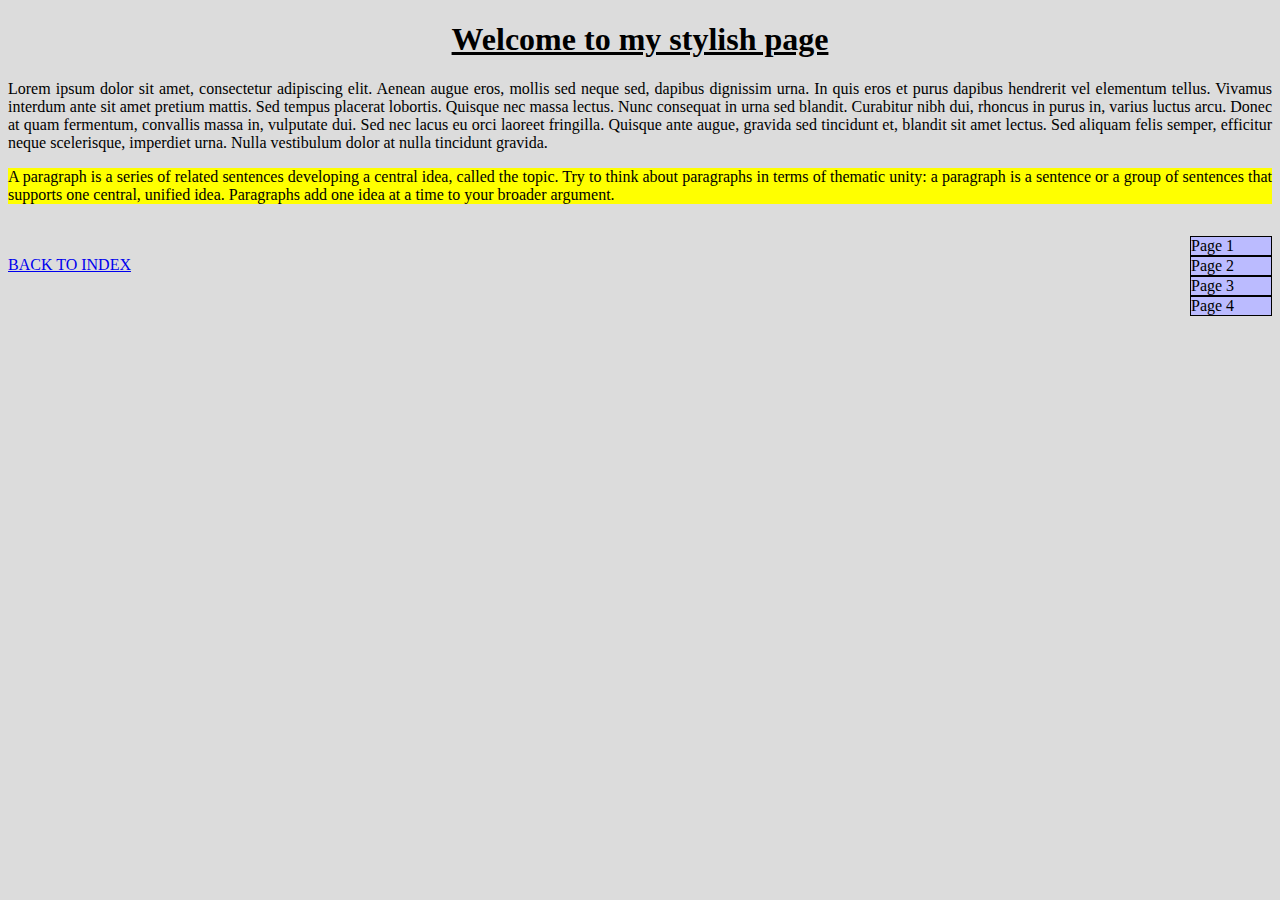
<file: Week2/Lab2.html>
<!DOCTYPE html>
<html lang="en">
	<head>
		<title>A stylish page</title>	
		<meta charset="UTF-8">
		<link rel="stylesheet" href="simpleStyles.css" type="text/css">		
	</head>
	<body>	
		<h1 ID="firstHeading" style="font-family:verdana; ">Welcome to my stylish page</h1>		
		<p>Lorem ipsum dolor sit amet, consectetur adipiscing elit. Aenean augue eros, mollis sed neque sed, dapibus dignissim urna. In quis eros et purus dapibus hendrerit vel elementum tellus. Vivamus interdum ante sit amet pretium mattis. Sed tempus placerat lobortis. Quisque nec massa lectus. Nunc consequat in urna sed blandit. Curabitur nibh dui, rhoncus in purus in, varius luctus arcu. Donec at quam fermentum, convallis massa in, vulputate dui. Sed nec lacus eu orci laoreet fringilla. Quisque ante augue, gravida sed tincidunt et, blandit sit amet lectus. Sed aliquam felis semper, efficitur neque scelerisque, imperdiet urna. Nulla vestibulum dolor at nulla tincidunt gravida.</p>		
		
		<p class="highlight"> A paragraph is a series of related sentences developing a central idea, called the topic. Try to think about paragraphs in terms of thematic unity: a paragraph is a sentence or a group of sentences that supports one central, unified idea. Paragraphs add one idea at a time to your broader argument. </p>
		
		<div class="myDiv">
			<ul>
				<li><a href=#>Page 1</a> </li>
				<li><a href=#>Page 2</a></li>
				<li><a href=#>Page 3</a></li>
				<li><a href=#>Page 4</a></li>
			</ul>
		</div>
		<br>
		<br>
		<a href="../Index.html">BACK TO INDEX </a>
	</body>
</html>
</file>
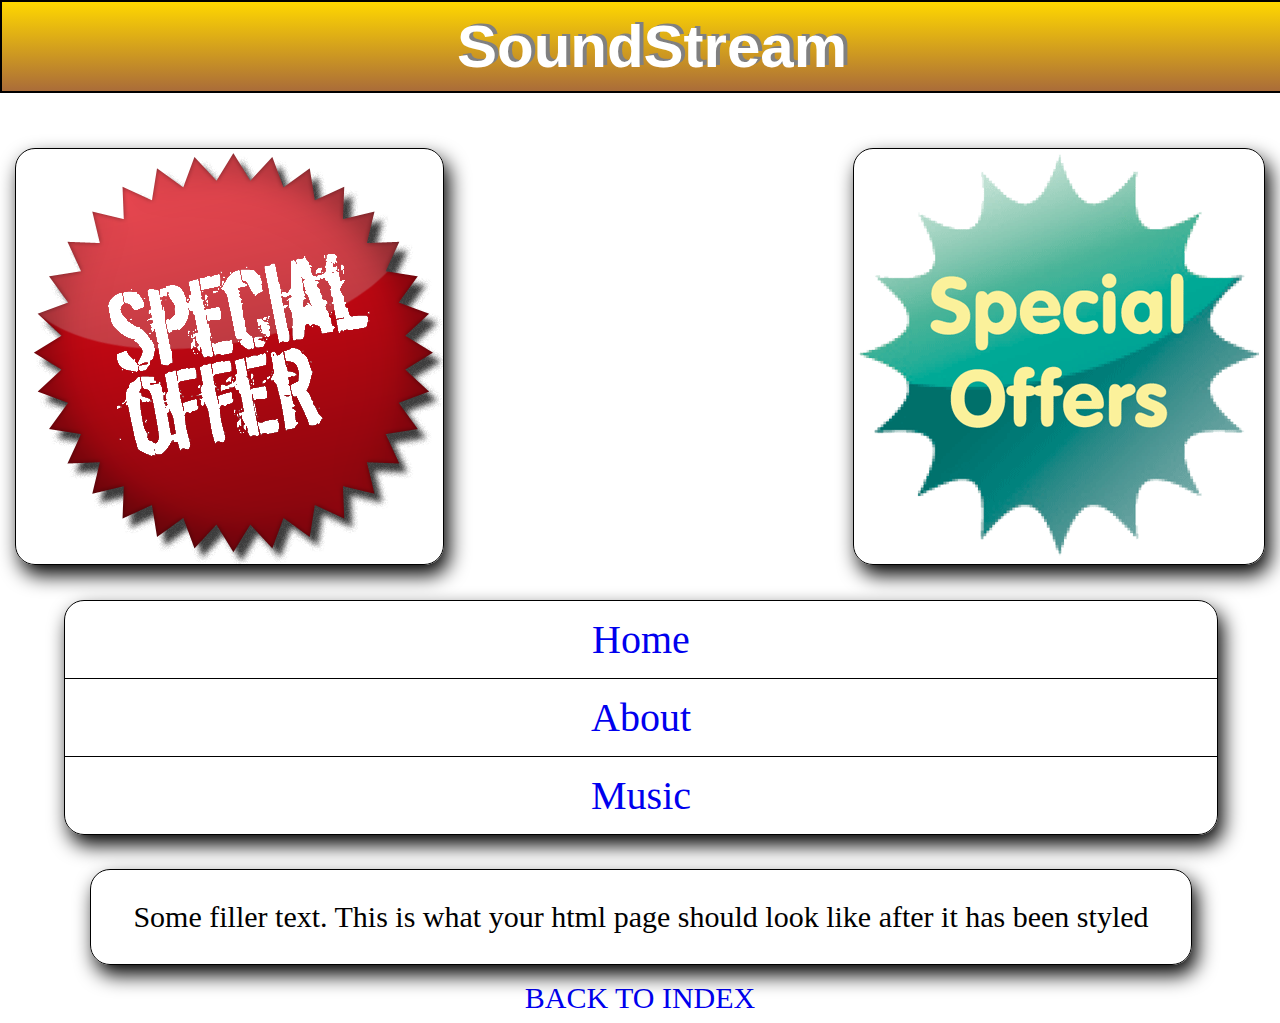
<file: Week3/LabTemplate.html>
<!DOCTYPE html>
<html>
<head>
	<link rel="stylesheet" type="text/css" href="Style.css" /> <!-- link to the stylesheet -->
	<title>Untitled Document</title>
</head>

<body>
	<header> <!-- header bar that is going to appear at the top of the screen -->
	<h1>SoundStream</h1> 
	</header>
	
    <div id="container"> <!-- container to hold all content under the header -->
		<div id="postNav">
			<div class="offersLeft"><img src="special-offer1.png" alt="Special Offer"></div>
			<div class="offersRight"><img src="special-offer2.png" alt="Special Offer"></div>
			
        	<nav> <!-- place the navigation links in a <nav> tag for accessibility purposes -->
				<ul class="myNav">
                    <li class="navList"><a href="LabTemplate.html">Home</a></li> <!-- each list item contains a link (marked by the anchor tag -->
                    <li class="navList"><a href="About.html"> About</a></li>
                    <li class="navList"><a href="Music.html"> Music</a></li>
				</ul>
			</nav>

			<br> <!-- add a short line break before you add a text box -->

			<div class="myTextBox"> <!-- div to hold the text box uses the class myTextBox for styling -->
				<p>Some filler text. This is what your html page should look like after it has been styled</p>
			</div>

		</div>
	</div>
	<br>
	<br>
	<div style="text-align: center"><a href="../Index.html" style="font-size: 30px;">BACK TO INDEX </a></div>

</body>

</html>
</file>
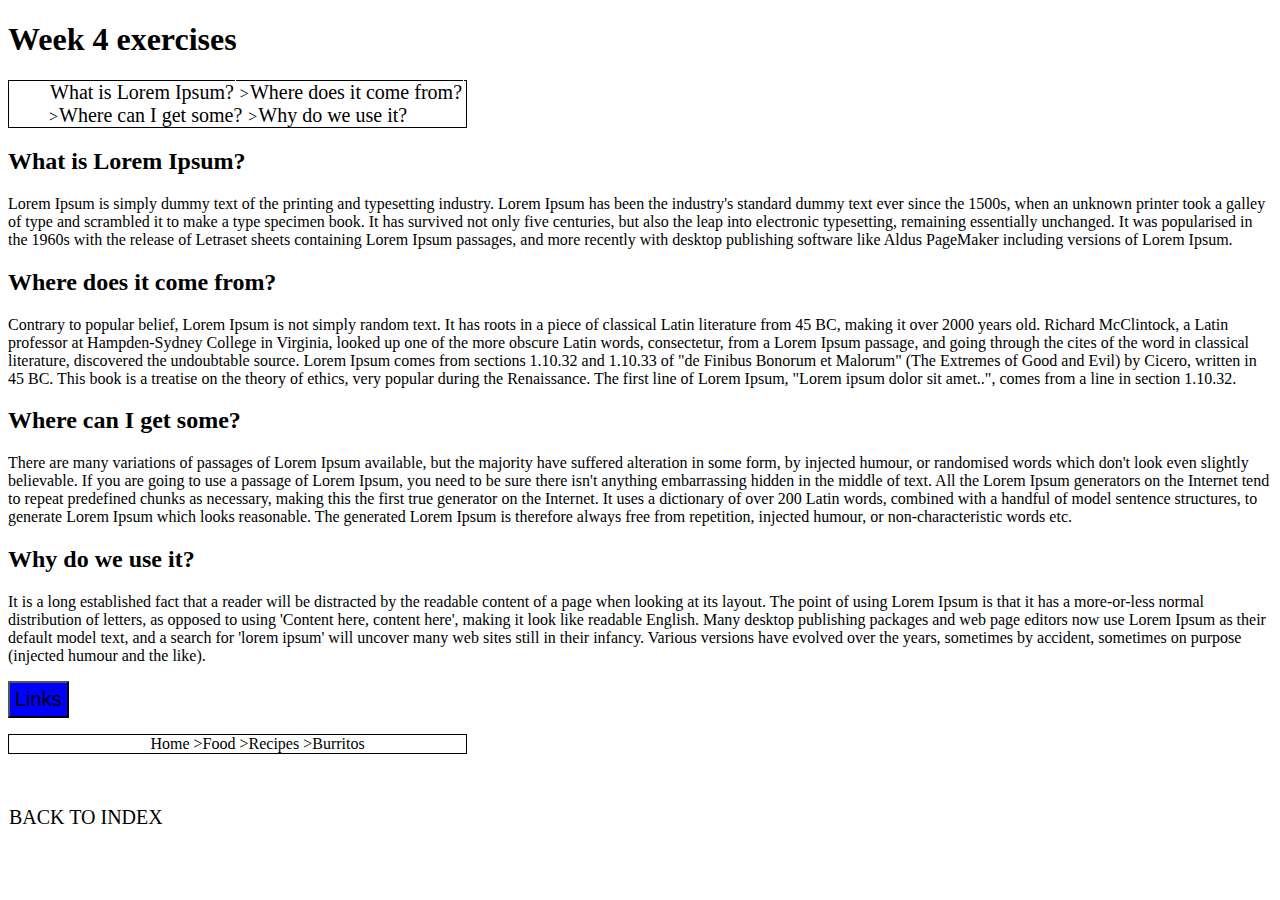
<file: Week4/Week4.html>
<!DOCTYPE html>
<html lang="en">
<head>
    <meta charset="UTF-8">
    <title>Week 4</title>
    <link rel="Stylesheet" type="text/css" href="MyStyle.css" /> <!-- link to the stylesheet -->
</head>
<body>
    <h1> Week 4 exercises</h1>
    <ul>
        <li><a href="#para1">What is Lorem Ipsum?</a></li>
        <li><a href="#para2">Where does it come from?</a></li>
        <li><a href="#para3">Where can I get some?</a></li>
        <li><a href="#para4">Why do we use it?</a></li>
    </ul>

    <h2 id="para1">What is Lorem Ipsum?</h2>
    <p>Lorem Ipsum is simply dummy text of the printing and typesetting industry. Lorem Ipsum has been the industry's standard dummy text ever since the 1500s, when an unknown printer took a galley of type and scrambled it to make a type specimen book. It has survived not only five centuries, but also the leap into electronic typesetting, remaining essentially unchanged. It was popularised in the 1960s with the release of Letraset sheets containing Lorem Ipsum passages, and more recently with desktop publishing software like Aldus PageMaker including versions of Lorem Ipsum.</p>

    <h2 id="para2">Where does it come from?</h2>
    <p>Contrary to popular belief, Lorem Ipsum is not simply random text. It has roots in a piece of classical Latin literature from 45 BC, making it over 2000 years old. Richard McClintock, a Latin professor at Hampden-Sydney College in Virginia, looked up one of the more obscure Latin words, consectetur, from a Lorem Ipsum passage, and going through the cites of the word in classical literature, discovered the undoubtable source. Lorem Ipsum comes from sections 1.10.32 and 1.10.33 of "de Finibus Bonorum et Malorum" (The Extremes of Good and Evil) by Cicero, written in 45 BC. This book is a treatise on the theory of ethics, very popular during the Renaissance. The first line of Lorem Ipsum, "Lorem ipsum dolor sit amet..", comes from a line in section 1.10.32.</p>

    <h2 id="para3">Where can I get some?</h2>
    <p>There are many variations of passages of Lorem Ipsum available, but the majority have suffered alteration in some form, by injected humour, or randomised words which don't look even slightly believable. If you are going to use a passage of Lorem Ipsum, you need to be sure there isn't anything embarrassing hidden in the middle of text. All the Lorem Ipsum generators on the Internet tend to repeat predefined chunks as necessary, making this the first true generator on the Internet. It uses a dictionary of over 200 Latin words, combined with a handful of model sentence structures, to generate Lorem Ipsum which looks reasonable. The generated Lorem Ipsum is therefore always free from repetition, injected humour, or non-characteristic words etc.</p>

    <h2 id="para4">Why do we use it?</h2>
    <p>It is a long established fact that a reader will be distracted by the readable content of a page when looking at its layout. The point of using Lorem Ipsum is that it has a more-or-less normal distribution of letters, as opposed to using 'Content here, content here', making it look like readable English. Many desktop publishing packages and web page editors now use Lorem Ipsum as their default model text, and a search for 'lorem ipsum' will uncover many web sites still in their infancy. Various versions have evolved over the years, sometimes by accident, sometimes on purpose (injected humour and the like).</p>


    <div class="nav">
        <button id="button">Links</button>

        <div class="navContent">
            <nav>
                <a href="page1.html">Page 1</a>
                <a href="page2.html">Page 2</a>
                <a href="page3.html">Page 3</a>
                <a href="page1.html">Page 4</a>
            </nav>
        </div>
    </div>

    <div style="text-align: center">
    <ul id="list" >
        <li>Home</li>
        <li>Food</li>
        <li>Recipes</li>
        <li>Burritos</li>
    </ul>
    </div>
    <br>
    <br>
    <a href="../Index.html">BACK TO INDEX </a>


</body>
</html>
</file>
<file: mainStyle.css>
h1 {
    text-align: center;
    text-decoration: underline;
    font-size: 30px;
}

h2 {
    color: darkslateblue;
    size: 25px;
}
</file>
<file: InteractiveAssignment/myStyle.css>
/*    Shared in all pages    */
body {
    background-color: #FFFFFF;
    color: #000000;
    margin: 0;
    padding: 0;
    width: 100%;
    font-family: Verdana, Helvetica, sans-serif;
}

#dummyDiv img{
    width: 5%
}

ul {
    list-style-type: none;
}

label {
    font-weight: bold;
}

a {
    text-decoration: none;
}

.navBar a:visited {
    color: white;
}

h1 {
    margin: 5px 1% 5px 1%;
    font-size: xx-large;
}

h2 {
    margin: 5px 1% 5px 1%;
    font-size: 25px;
}

h3 {
    font-size: 22px;
    margin: 5px 1% 5px 1%;
}

#containerLogo {
    border: solid black;
    border-width: 1px 0 2px 0;
    text-align: center;
    font-family: sans-serif;
    background-image: linear-gradient( #DB53FB, #000000);
    color: white;
    width: 100%;
    text-shadow: 2px -2px black;
    margin: 0px;
}

.main{
    text-align: center;
    clear: both;
    list-style-type: none;
    margin-top: 2%;
    overflow: hidden;
}

#dummyDiv {
    margin-top: 5px;
    margin-bottom: 60px;
    text-align: center;
}

.navBar a {
    float: left;
    color: #ffffff;
    padding: 2% 4%;
    text-shadow: 2px -2px black;
}

.navBar a:hover {
    background-color: white;
    color: black;
    text-shadow: 2px -1px #DB53FB;
}


.navBar  {
    background-image: linear-gradient( #DB53FB, #000000);
    position: fixed;
    bottom: 0;
    list-style-type: none;
    text-shadow: 1px -1px grey;
    border: 1px solid black;
    width: 100%;
    font-weight: bold;
    font-size: large;
    z-index: 5;
}

span, p {
    margin-left: 2%;
    margin-right: 2%;
    margin-top: 0;
    font-size: large;
}



/* -----------------------*/



/*    Only HomePage    */
.collapseContainer label::after {
    display:flex;
    content: "";
    background-image: url("Images/down3.png");
    background-size: 20px 15px;
    width: 20px;
    height: 15px;
    transition: all 0.4s 0.05s;
    transform: rotate(-90deg);
    position: relative;
    top: 6px;
    left: 10px;
}

#featuredArtists {
    margin-bottom: 5px;
    width: 100%;
}

.textBox {
    margin-left: 1%;
    float: left;
    width: 69%;
}

.artist {
    font-size: 20px;
    color: white;
    text-align: center;
    float: left;
    width: 45%;
    padding: 5px;
    margin-left: 5px;
}

#featuredArtists::after {
    content: "";
    clear: both;
    display: table;
}

.collapseContainer label {
    display: inline-flex;
    justify-content: center;
    cursor: pointer;
}

.collapseContainer {
    padding-bottom: 0px;
    padding-top: 0px;
    background-color: #333333;
    border: 2px solid black;
    width: 100%;
    font-size: x-large;
    margin-bottom: 5px;
    text-shadow: 2px -2px black;
}

#goldContainer {
    color: gold;
    font-weight: bold;
}

#silverContainer {
    color: #C4D4F0;
}

#platinumContainer {
    color: 	#E5E4E2;
}

#familyContainer {
    color: #DB53FB;
}

input[type=checkbox] {
    width: 100%;
    display: none;
}

#goldTable, #silverTable, #platinumTable, #familyTable {
    display: none;
}

.inside {
    font-size: large;
    margin: auto;
    color: #DB53FB;
    padding-top: 10px;
    padding-bottom: 10px;
    border-top: 1px solid black;
}

#goldCheck:checked ~ label:after{
    transform: rotate(0deg);
}
#goldCheck:checked ~ #goldTable {
    display: block;
}

#silverCheck:checked ~ label:after{
    transform: rotate(0deg);
}
#silverCheck:checked ~ #silverTable {
    display: block;
}

#platinumCheck:checked ~ label:after{
    transform: rotate(0deg);
}
#platinumCheck:checked ~ #platinumTable {
    display: block;
}

#familyCheck:checked ~ label:after{
    transform: rotate(0deg);
}
#familyCheck:checked ~ #familyTable {
    display: block;
}

.artistImg {
    width: 30%;
    float: left;
}
/* ----------------------------- */


/* Featured Artist Page */
.artistDetails {
    text-align: justify;
    margin:5%;
}

.column {
    float: left;
    width: 33.33%;
}

.row  span{
    margin: 0 5%;
}

.row img{
    width: 80%;
    min-height: 50%;
    border: 3px solid black;
}

.row {
    margin: 5% 5%;
    text-align: center;
}

.row::after {
    content: "";
    clear: both;
    display: table;
}


#listAlbums {
    border: 1px solid black;
    width: 100%;
}

#featuredTitle {
    font-style: italic;
    text-shadow: 2px -1px lightgray;
}
/* ------------------------- */


/* Music List Page */

#greetings img {
    width: 50%;
}

#genreNav {
    padding-bottom: 1%;
    padding-top: 1%;
    background-color: #333333;
    border-bottom: 2px solid black;
    width: 100%;
    font-size: x-large;
    margin-bottom: 3%;
    text-align: left;
}

li {
    margin-top: 3%;
}


li a{
    color: white;
}
li a:visited{
    color: white;
}

li a:hover{
    color: #DB53FB;
}

ul {
    padding-left: 0;
    border-top: 1px solid white;
}
#genrelist {
    text-align: left;
    display: none;
    font-size: medium;
}

#burgerCheck:checked ~ #genrelist {
    display: block;

}

#burgerLabel {
    color: #DB53FB;
    margin-left: 1%;
    cursor: pointer;
}


#genreNav input[type=text] {
    float: right;
    padding-top: 1%;
    padding-bottom: 1%;
}

.collapseContainer2 {
    padding-bottom: 0px;
    padding-top: 0px;
    background-color: #333333;
    border-bottom: 2px solid black;
    width: 100%;
    font-size: x-large;
    margin-bottom: 3%;
    text-align: center;
}

.collapseContainer2 .inside{
    background-color: white;
    color: black;

}

.collapseContainer2 a{
    font-style: italic;
    text-shadow: 2px -1px black;
    color: #DB53FB;
}

.collapseContainer2 a:visited{
    color: #DB53FB;
}

.collapseContainer2 a:hover{
    color: #DB53FB;
}


.collapseContainer2 img{
    width: 99%;
    margin: 1% 0 1% 1%;
    vertical-align: middle;
}

.collapseContainer2 label{
    color: #DB53FB;
    text-shadow: 2px -1px darkgray;
}
.collapseContainer2 td {
    width: 30%;
    padding-top: 1%;
    padding-right: 2%;
    padding-left: 2%;
    border-right: 1px solid black;
    border-bottom: 1px solid black;
}

.collapseContainer2 p{
    text-shadow: none;
    display: inline;
}
/* -------- */



/* Album details page*/
#musicTracksInfo {
    padding-bottom: 0px;
    padding-top: 0px;
    background-color: #333333;
    border-bottom: 3px solid black;
    width: 100%;
    font-size: x-large;
    margin-bottom: 3%;
    color: #DB53FB;
}

#musicTracksInfo h2 {
    padding-top: 3%;
}

#audioList p {
    margin-bottom: 1%;
}

#musicTracksInfo img{
    width: 50%;
}

audio {
    max-width: 95%;
}


/* Slideshow CSS  #1c1c1c #700070 colors */

.slideshowContainer {
    margin: 20px auto 0;
    position: relative;
    width: 80%;
    height: 0;
    padding-bottom: 36%;
    user-select: none;
    background-color: #1c1c1c;
    border: 5px solid #700070;
    border-radius:10px ;
    color: #DB53FB;
    text-align: left;
    font-size: large;
    max-height: 100%;
    box-shadow: rgba(0, 0, 0, 0.24) 0px 3px 8px;
}

.slideContent {
    position: relative;
    width: 100%;
    height: 100%;
    display: none;
    transition: .4s;
}

#input1, #input2, #input3 {
    display: none;
}

#sliderNavButtons {
    width: 100%;
    position: relative;
    z-index: 3;
    cursor: default;
    margin-top: 3%;
    margin-bottom: 3%;
}

.slideButtons {
    width: 20px;
    height: 20px;
    margin: 0 5%;
    position: relative;
    border-radius: 100%;
    display: inline-block;
    background-color: rgba(0, 0, 0, 0.6);
    cursor: pointer;
    border: 1px solid black;
}

#input1:checked ~ #slide1,
#input2:checked ~ #slide2,
#input3:checked ~ #slide3 {
    display: block;
}

#input1:checked ~ .slideButtons #button1,
#input2:checked ~ .slideButtons #button2,
#input3:checked ~ .slideButtons #button3 {
    background-color: #E5E4E2;
}


/* Media queries */

/* On screens that are too small  (320px is the smallest width of phones now days) */
@media screen and (max-width: 340px) {
    /*    Shared in all pages    */
    body {
        background-color: white;
    }

     .textBox p, span {
        font-size: medium;
    }
    .navBar {
        font-size: 18px;
    }

    .navBar a{
        padding: 2% 3%;
    }

    .artistDetails span, .artistDetails p{
        font-size: 15px;
    }

}


/*  Galaxy ford has the smallest width (280px)  */
@media screen and (max-width: 310px) {
    /*    Shared in all pages    */
    span, p {
        font-size: medium;
    }

    .slideshowContainer {
        padding-bottom: 40%;
    }

    .navBar {
        font-size: 17px;
    }

    .navBar a{
        padding: 2% 2%;

    }

    h1{
        font-size: 22px;
    }

    h2 {
        font-size: 19px;
    }

    h3 {
        font-size: 18px;
    }

    #genreNav {
        font-size: large;
    }
    .artistDetails span, .artistDetails p{
        font-size: 15px;
    }
}

@media screen and (min-width: 450px) and (max-width: 700px){
    .navBar a{
        padding: 2% 7%;
    }
}

/*    Tablets  and larger devices   */
@media screen and (min-width: 700px) and (min-height: 550px) {
    /*    Shared in all pages    */
    p, span {
        font-size: 30px;
    }
    h1{
        font-size: 38px;
    }

    h2 {
        font-size: 35px;
    }

    h3 {
        font-size: 33px;
    }

    .navBar {
        font-size: 33px;
    }

    .collapseContainer label, .collapseContainer2 label, #genreNav label{
        font-size: 33px;
    }

    #dummyDiv {
        margin-bottom: 80px;
    }
}

@media screen and (min-width: 750px) and (min-height: 550px){
    /*    Shared in all pages    */
    p, span {
        font-size: 35px;
    }
    h1{
        font-size: 43px;
    }

    h2 {
        font-size: 40px;
    }

    h3 {
        font-size: 38px;
    }

    .navBar {
        font-size: 37px;
    }

    .collapseContainer label, .collapseContainer2 label, #genreNav label{
        font-size: 38px;
    }

    #dummyDiv {
        margin-bottom: 80px;
    }
}

@media screen and (min-width: 800px) and (min-height: 550px){
    .navBar a{
        padding: 12px 8%;
    }
}
</file>
<file: Week2/simpleStyles.css>
h1 {
	color: black;
	text-align: center;
}
	
p {
	font-family: verdana;
	text-align: justify;
	text-justify: inter-word;	
}

.highlight {
	background-color: yellow;
}

#firstHeading {
	text-decoration:underline; 
}

.myDiv{
	text-align: left;	
	float: right;
}

ul {
	list-style-type: none;	
}

li a {
	color:black;
    display: block;
	text-decoration: none;
    width: 80px;
    background-color: #bbbbff;
	border: 1px solid black;
}

li a:hover {
    background-color: white;
}

body {
	background-color: gainsboro;
}
</file>
<file: Week3/Style.css>
h1{
	border: 2px solid black;
	text-align: center;
	font-family: sans-serif;
	background-image: linear-gradient(gold, #aa6c39);
	color: white;
	padding: 10px;
	width: 100%;	
	font-size: 60px;
	margin-top: 0px;
	text-shadow: 4px -2px grey;
}

body {	
	margin-top: 0px;
	margin-left: 0px;
	margin-right: 0px;
}

.offersLeft, .offersRight {
	position: relative;	
	border: 1px solid black;
	margin: 15px;
	border-radius: 20px;
	max-width: 50%;	
	max-height: 415px;
}

.offersRight {		
	float: right;		
}

.offersLeft {
	float: left;
}

.myNav, .myTextBox {
	position: relative;
	top: 20px;
	clear: both;
	text-align: center;
	list-style-type: none;	
}

a {
	text-decoration: none;
}

.myNav {
	width:90%;
	left:5%;
}

ul {
	border: 1px solid black;
	border-radius: 20px;
	padding-left: 0px;
}


li {
	border-bottom: 1px solid black;
	padding: 15px;
	font-size: 40px;	
}

ul li:last-child {
	border-bottom: 0px ;
}

.myTextBox{	
	left: 7%;
	width: 86%;	
	border: 1px solid black;
	border-radius: 20px;
	font-size: 30px;
}

.myNav, .myTextBox, .offersLeft, .offersRight {
	box-shadow: 5px 10px 20px;	
}
</file>
<file: Week4/MyStyle.css>
nav {
    list-style-type: none;
    background-color: #bbbbff;
    float: left;
    width: 100%;
    position: relative;
    display: inline-block;
}

ul {
    list-style-type: none;
    border: 1px solid black;
    width: 33%;
}

li {
    display: inline;
}



li+li::before {
    content: ">";
}



.navContent {
    display: none;
    position: absolute;
    background-color: #f9f9f9;
    box-shadow: 0px 8px 16px 0px rgba(0, 0, 0, 0.2);
    z-index: 1;
}

#button {
    background-color: blue;
    padding: 5px;
    font-size: 20px;
}

.nav:hover .navContent {
    display: block;
}

a {
    text-decoration: none;
    width: 100px;
    border-right: 1px solid white;
    color: black;
    font-size: 20px;
    padding: 1px;
}

a:hover {
    background-color: white;
}
</file>
